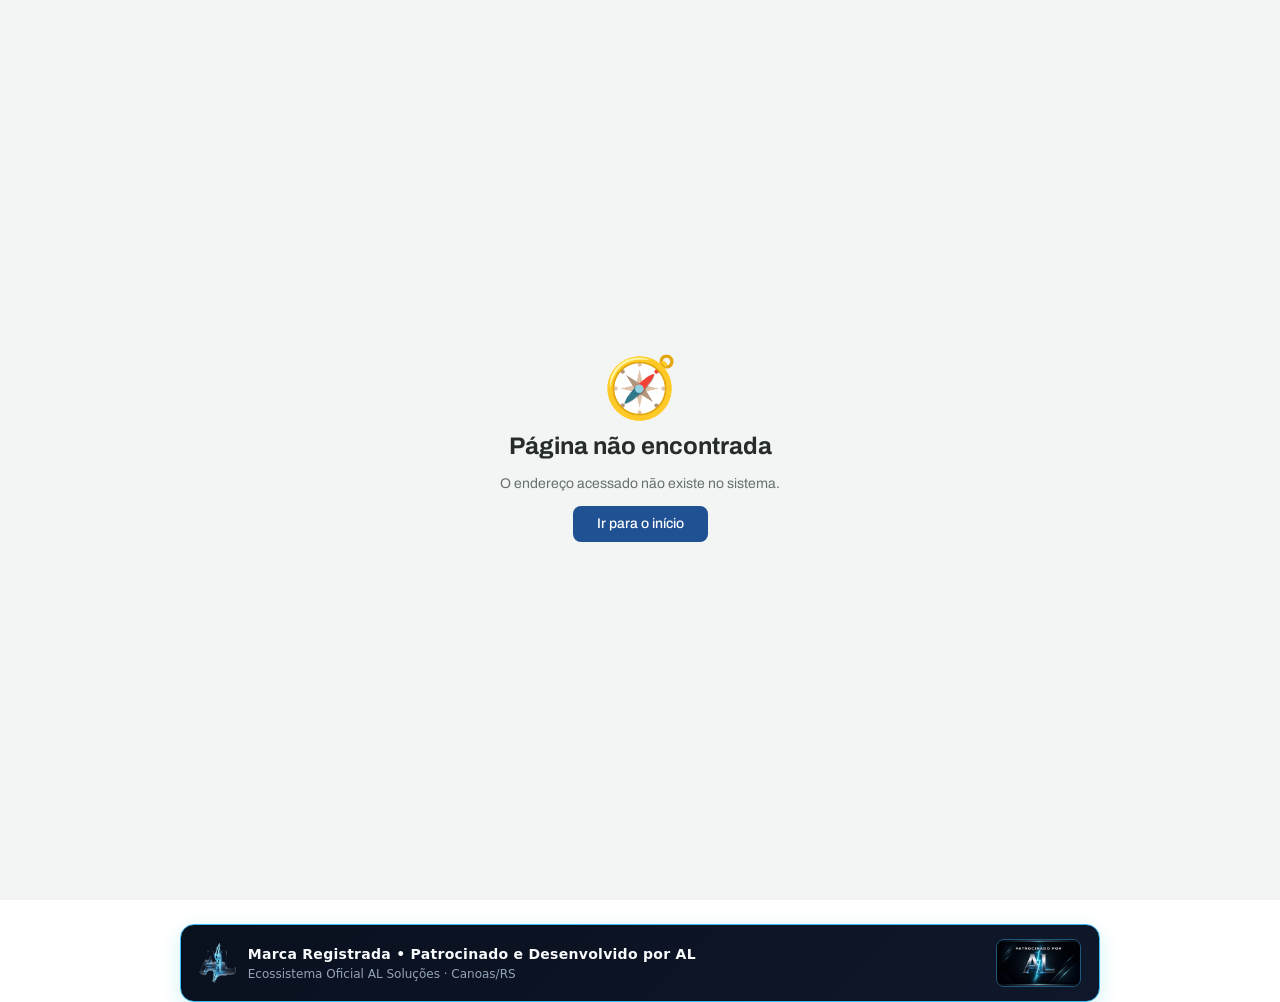
<file: index.html>
<!DOCTYPE html>
<html lang="pt-BR">
  <head>
    <meta charset="UTF-8" />
    <meta name="viewport" content="width=device-width, initial-scale=1.0, viewport-fit=cover" />
    <meta name="theme-color" content="#1A201E" />
    <meta name="description" content="Pré Infra — Sistema Integrado de Gestão com rastreabilidade LGPD e treinamento acessível em Libras." />
    <link rel="icon" href="./favicon.svg" type="image/svg+xml" />
    <link rel="apple-touch-icon" href="./apple-touch-icon.png" />
    <link rel="manifest" href="./manifest.json" />
    <link rel="preconnect" href="https://fonts.googleapis.com" />
    <link rel="preconnect" href="https://fonts.gstatic.com" crossorigin />
    <link href="https://fonts.googleapis.com/css2?family=Archivo:wdth,wght@62..125,400..800&display=swap" rel="stylesheet" />
    <title>Pré Infra — Sistema Integrado</title>
    <script type="module" crossorigin src="./assets/main-gnpwgveJ.js"></script>
    <link rel="modulepreload" crossorigin href="./assets/vendor-CjA6uO8Q.js">
    <link rel="modulepreload" crossorigin href="./assets/vendor-react-gizeiZTa.js">
    <link rel="modulepreload" crossorigin href="./assets/vendor-router-B2jHuUnp.js">
    <link rel="modulepreload" crossorigin href="./assets/vendor-supabase-CtKZrUab.js">
    <link rel="stylesheet" crossorigin href="./assets/main-LV-4n3fw.css">
  <link rel="manifest" href="./manifest.webmanifest"><script id="vite-plugin-pwa:register-sw" src="./registerSW.js"></script></head>
  <body>
    <script>
  try {
    sessionStorage.setItem("preinfra_demo", "1");
    sessionStorage.setItem("2fa_ok", "1");
    if (!localStorage.getItem("empresa_ativa")) localStorage.setItem("empresa_ativa", "1");
  } catch(e) {}
</script>
    <div id="root"></div>

    <!-- VLibras: widget oficial do governo para tradução em Libras -->
    <div vw="true" class="enabled">
      <div vw-access-button class="active"></div>
      <div vw-plugin-wrapper>
        <div class="vw-plugin-top-wrapper"></div>
      </div>
    </div>
    <script src="https://vlibras.gov.br/app/vlibras-plugin.js"></script>
    <script>
      window.addEventListener('load', function () {
        try {
          if (window.VLibras) new window.VLibras.Widget('https://vlibras.gov.br/app');
        } catch (e) { /* sem internet ou bloqueado: ignora */ }
      });
    </script>
  
<!-- AL_MARCA_REGISTRADA_R78 -->
<div style="max-width:920px;margin:24px auto 16px;padding:14px 18px;border-radius:14px;border:1px solid #38bdf8;background:linear-gradient(135deg,#09111f,#0f172a);display:flex;align-items:center;justify-content:space-between;flex-wrap:wrap;gap:14px;box-shadow:0 6px 20px rgba(6,182,212,0.18);">
  <div style="display:flex;align-items:center;gap:12px;">
    <img src="logo_AL_transparente.png" alt="AL Oficial" style="height:40px;width:auto;display:block;" loading="lazy" decoding="async">
    <div style="color:#f8fafc;font-family:system-ui,sans-serif;">
      <div style="font-weight:800;font-size:14px;letter-spacing:0.02em;">Marca Registrada • Patrocinado e Desenvolvido por AL</div>
      <div style="font-size:12px;color:#94a3b8;">Ecossistema Oficial AL Soluções · Canoas/RS</div>
    </div>
  </div>
  <img src="banner_patrocinado_AL.jpg" alt="Patrocinado por AL" style="height:48px;width:auto;border-radius:8px;border:1px solid rgba(56,189,248,0.4);" loading="lazy" decoding="async">
</div>

</body>
</html>
</file>
<file: assets/main-LV-4n3fw.css>
*,:before,:after{--tw-border-spacing-x: 0;--tw-border-spacing-y: 0;--tw-translate-x: 0;--tw-translate-y: 0;--tw-rotate: 0;--tw-skew-x: 0;--tw-skew-y: 0;--tw-scale-x: 1;--tw-scale-y: 1;--tw-pan-x: ;--tw-pan-y: ;--tw-pinch-zoom: ;--tw-scroll-snap-strictness: proximity;--tw-gradient-from-position: ;--tw-gradient-via-position: ;--tw-gradient-to-position: ;--tw-ordinal: ;--tw-slashed-zero: ;--tw-numeric-figure: ;--tw-numeric-spacing: ;--tw-numeric-fraction: ;--tw-ring-inset: ;--tw-ring-offset-width: 0px;--tw-ring-offset-color: #fff;--tw-ring-color: rgb(44 100 168 / .5);--tw-ring-offset-shadow: 0 0 #0000;--tw-ring-shadow: 0 0 #0000;--tw-shadow: 0 0 #0000;--tw-shadow-colored: 0 0 #0000;--tw-blur: ;--tw-brightness: ;--tw-contrast: ;--tw-grayscale: ;--tw-hue-rotate: ;--tw-invert: ;--tw-saturate: ;--tw-sepia: ;--tw-drop-shadow: ;--tw-backdrop-blur: ;--tw-backdrop-brightness: ;--tw-backdrop-contrast: ;--tw-backdrop-grayscale: ;--tw-backdrop-hue-rotate: ;--tw-backdrop-invert: ;--tw-backdrop-opacity: ;--tw-backdrop-saturate: ;--tw-backdrop-sepia: ;--tw-contain-size: ;--tw-contain-layout: ;--tw-contain-paint: ;--tw-contain-style: }::backdrop{--tw-border-spacing-x: 0;--tw-border-spacing-y: 0;--tw-translate-x: 0;--tw-translate-y: 0;--tw-rotate: 0;--tw-skew-x: 0;--tw-skew-y: 0;--tw-scale-x: 1;--tw-scale-y: 1;--tw-pan-x: ;--tw-pan-y: ;--tw-pinch-zoom: ;--tw-scroll-snap-strictness: proximity;--tw-gradient-from-position: ;--tw-gradient-via-position: ;--tw-gradient-to-position: ;--tw-ordinal: ;--tw-slashed-zero: ;--tw-numeric-figure: ;--tw-numeric-spacing: ;--tw-numeric-fraction: ;--tw-ring-inset: ;--tw-ring-offset-width: 0px;--tw-ring-offset-color: #fff;--tw-ring-color: rgb(44 100 168 / .5);--tw-ring-offset-shadow: 0 0 #0000;--tw-ring-shadow: 0 0 #0000;--tw-shadow: 0 0 #0000;--tw-shadow-colored: 0 0 #0000;--tw-blur: ;--tw-brightness: ;--tw-contrast: ;--tw-grayscale: ;--tw-hue-rotate: ;--tw-invert: ;--tw-saturate: ;--tw-sepia: ;--tw-drop-shadow: ;--tw-backdrop-blur: ;--tw-backdrop-brightness: ;--tw-backdrop-contrast: ;--tw-backdrop-grayscale: ;--tw-backdrop-hue-rotate: ;--tw-backdrop-invert: ;--tw-backdrop-opacity: ;--tw-backdrop-saturate: ;--tw-backdrop-sepia: ;--tw-contain-size: ;--tw-contain-layout: ;--tw-contain-paint: ;--tw-contain-style: }*,:before,:after{box-sizing:border-box;border-width:0;border-style:solid;border-color:#e5e7eb}:before,:after{--tw-content: ""}html,:host{line-height:1.5;-webkit-text-size-adjust:100%;-moz-tab-size:4;-o-tab-size:4;tab-size:4;font-family:Archivo,system-ui,-apple-system,Segoe UI,sans-serif;font-feature-settings:normal;font-variation-settings:normal;-webkit-tap-highlight-color:transparent}body{margin:0;line-height:inherit}hr{height:0;color:inherit;border-top-width:1px}abbr:where([title]){-webkit-text-decoration:underline dotted;text-decoration:underline dotted}h1,h2,h3,h4,h5,h6{font-size:inherit;font-weight:inherit}a{color:inherit;text-decoration:inherit}b,strong{font-weight:bolder}code,kbd,samp,pre{font-family:ui-monospace,SFMono-Regular,Menlo,Monaco,Consolas,Liberation Mono,Courier New,monospace;font-feature-settings:normal;font-variation-settings:normal;font-size:1em}small{font-size:80%}sub,sup{font-size:75%;line-height:0;position:relative;vertical-align:baseline}sub{bottom:-.25em}sup{top:-.5em}table{text-indent:0;border-color:inherit;border-collapse:collapse}button,input,optgroup,select,textarea{font-family:inherit;font-feature-settings:inherit;font-variation-settings:inherit;font-size:100%;font-weight:inherit;line-height:inherit;letter-spacing:inherit;color:inherit;margin:0;padding:0}button,select{text-transform:none}button,input:where([type=button]),input:where([type=reset]),input:where([type=submit]){-webkit-appearance:button;background-color:transparent;background-image:none}:-moz-focusring{outline:auto}:-moz-ui-invalid{box-shadow:none}progress{vertical-align:baseline}::-webkit-inner-spin-button,::-webkit-outer-spin-button{height:auto}[type=search]{-webkit-appearance:textfield;outline-offset:-2px}::-webkit-search-decoration{-webkit-appearance:none}::-webkit-file-upload-button{-webkit-appearance:button;font:inherit}summary{display:list-item}blockquote,dl,dd,h1,h2,h3,h4,h5,h6,hr,figure,p,pre{margin:0}fieldset{margin:0;padding:0}legend{padding:0}ol,ul,menu{list-style:none;margin:0;padding:0}dialog{padding:0}textarea{resize:vertical}input::-moz-placeholder,textarea::-moz-placeholder{opacity:1;color:#9ca3af}input::placeholder,textarea::placeholder{opacity:1;color:#9ca3af}button,[role=button]{cursor:pointer}:disabled{cursor:default}img,svg,video,canvas,audio,iframe,embed,object{display:block;vertical-align:middle}img,video{max-width:100%;height:auto}[hidden]:where(:not([hidden=until-found])){display:none}.pointer-events-none{pointer-events:none}.collapse{visibility:collapse}.fixed{position:fixed}.absolute{position:absolute}.relative{position:relative}.sticky{position:sticky}.inset-0{top:0;right:0;bottom:0;left:0}.inset-y-0{top:0;bottom:0}.-bottom-1{bottom:-.25rem}.-left-\[33px\]{left:-33px}.-left-\[7px\]{left:-7px}.-left-\[9px\]{left:-9px}.-right-0\.5{right:-.125rem}.-right-1{right:-.25rem}.-top-0\.5{top:-.125rem}.-top-1{top:-.25rem}.bottom-2{bottom:.5rem}.bottom-24{bottom:6rem}.bottom-4{bottom:1rem}.bottom-6{bottom:1.5rem}.left-0{left:0}.left-4{left:1rem}.right-0{right:0}.right-2{right:.5rem}.right-3{right:.75rem}.right-4{right:1rem}.right-6{right:1.5rem}.top-0{top:0}.top-1{top:.25rem}.top-1\/2{top:50%}.top-10{top:2.5rem}.z-10{z-index:10}.z-20{z-index:20}.z-30{z-index:30}.z-40{z-index:40}.z-50{z-index:50}.mx-1{margin-left:.25rem;margin-right:.25rem}.mx-auto{margin-left:auto;margin-right:auto}.my-3{margin-top:.75rem;margin-bottom:.75rem}.my-4{margin-top:1rem;margin-bottom:1rem}.-mb-px{margin-bottom:-1px}.mb-0\.5{margin-bottom:.125rem}.mb-1{margin-bottom:.25rem}.mb-1\.5{margin-bottom:.375rem}.mb-2{margin-bottom:.5rem}.mb-3{margin-bottom:.75rem}.mb-4{margin-bottom:1rem}.mb-5{margin-bottom:1.25rem}.mb-6{margin-bottom:1.5rem}.ml-1{margin-left:.25rem}.ml-1\.5{margin-left:.375rem}.ml-2{margin-left:.5rem}.ml-3{margin-left:.75rem}.ml-5{margin-left:1.25rem}.ml-6{margin-left:1.5rem}.ml-auto{margin-left:auto}.mr-1{margin-right:.25rem}.mr-2{margin-right:.5rem}.mr-auto{margin-right:auto}.mt-0\.5{margin-top:.125rem}.mt-1{margin-top:.25rem}.mt-1\.5{margin-top:.375rem}.mt-2{margin-top:.5rem}.mt-2\.5{margin-top:.625rem}.mt-3{margin-top:.75rem}.mt-4{margin-top:1rem}.mt-5{margin-top:1.25rem}.mt-6{margin-top:1.5rem}.mt-auto{margin-top:auto}.line-clamp-2{overflow:hidden;display:-webkit-box;-webkit-box-orient:vertical;-webkit-line-clamp:2}.block{display:block}.inline-block{display:inline-block}.flex{display:flex}.inline-flex{display:inline-flex}.table{display:table}.grid{display:grid}.hidden{display:none}.aspect-square{aspect-ratio:1 / 1}.aspect-video{aspect-ratio:16 / 9}.h-1{height:.25rem}.h-1\.5{height:.375rem}.h-10{height:2.5rem}.h-11{height:2.75rem}.h-12{height:3rem}.h-14{height:3.5rem}.h-16{height:4rem}.h-2{height:.5rem}.h-2\.5{height:.625rem}.h-20{height:5rem}.h-28{height:7rem}.h-3{height:.75rem}.h-3\.5{height:.875rem}.h-32{height:8rem}.h-4{height:1rem}.h-40{height:10rem}.h-5{height:1.25rem}.h-6{height:1.5rem}.h-60{height:15rem}.h-64{height:16rem}.h-7{height:1.75rem}.h-8{height:2rem}.h-9{height:2.25rem}.h-\[18px\]{height:18px}.h-\[2px\]{height:2px}.h-\[calc\(100vh-9rem\)\]{height:calc(100vh - 9rem)}.h-full{height:100%}.h-screen{height:100vh}.max-h-40{max-height:10rem}.max-h-60{max-height:15rem}.max-h-80{max-height:20rem}.max-h-96{max-height:24rem}.max-h-\[65vh\]{max-height:65vh}.max-h-\[70vh\]{max-height:70vh}.max-h-\[90vh\]{max-height:90vh}.min-h-\[60px\]{min-height:60px}.min-h-\[80px\]{min-height:80px}.min-h-screen{min-height:100vh}.w-10{width:2.5rem}.w-11{width:2.75rem}.w-12{width:3rem}.w-14{width:3.5rem}.w-16{width:4rem}.w-2{width:.5rem}.w-2\.5{width:.625rem}.w-20{width:5rem}.w-24{width:6rem}.w-28{width:7rem}.w-3{width:.75rem}.w-32{width:8rem}.w-4{width:1rem}.w-40{width:10rem}.w-5{width:1.25rem}.w-56{width:14rem}.w-6{width:1.5rem}.w-64{width:16rem}.w-7{width:1.75rem}.w-72{width:18rem}.w-8{width:2rem}.w-80{width:20rem}.w-9{width:2.25rem}.w-\[18px\]{width:18px}.w-\[240px\]{width:240px}.w-\[260px\]{width:260px}.w-\[270px\]{width:270px}.w-\[38\%\]{width:38%}.w-\[3px\]{width:3px}.w-\[85\%\]{width:85%}.w-full{width:100%}.min-w-0{min-width:0px}.min-w-\[110px\]{min-width:110px}.min-w-\[150px\]{min-width:150px}.min-w-\[160px\]{min-width:160px}.min-w-\[18px\]{min-width:18px}.min-w-\[200px\]{min-width:200px}.min-w-\[220px\]{min-width:220px}.min-w-\[240px\]{min-width:240px}.min-w-\[260px\]{min-width:260px}.min-w-\[270px\]{min-width:270px}.min-w-\[640px\]{min-width:640px}.min-w-\[720px\]{min-width:720px}.min-w-\[760px\]{min-width:760px}.min-w-\[90px\]{min-width:90px}.max-w-2xl{max-width:42rem}.max-w-3xl{max-width:48rem}.max-w-4xl{max-width:56rem}.max-w-5xl{max-width:64rem}.max-w-7xl{max-width:80rem}.max-w-\[1440px\]{max-width:1440px}.max-w-\[220px\]{max-width:220px}.max-w-\[240px\]{max-width:240px}.max-w-\[280px\]{max-width:280px}.max-w-\[300px\]{max-width:300px}.max-w-\[320px\]{max-width:320px}.max-w-\[75\%\]{max-width:75%}.max-w-\[85\%\]{max-width:85%}.max-w-lg{max-width:32rem}.max-w-md{max-width:28rem}.max-w-xl{max-width:36rem}.flex-1{flex:1 1 0%}.shrink-0{flex-shrink:0}.border-collapse{border-collapse:collapse}.-translate-x-full{--tw-translate-x: -100%;transform:translate(var(--tw-translate-x),var(--tw-translate-y)) rotate(var(--tw-rotate)) skew(var(--tw-skew-x)) skewY(var(--tw-skew-y)) scaleX(var(--tw-scale-x)) scaleY(var(--tw-scale-y))}.-translate-y-1\/2{--tw-translate-y: -50%;transform:translate(var(--tw-translate-x),var(--tw-translate-y)) rotate(var(--tw-rotate)) skew(var(--tw-skew-x)) skewY(var(--tw-skew-y)) scaleX(var(--tw-scale-x)) scaleY(var(--tw-scale-y))}.translate-x-0{--tw-translate-x: 0px;transform:translate(var(--tw-translate-x),var(--tw-translate-y)) rotate(var(--tw-rotate)) skew(var(--tw-skew-x)) skewY(var(--tw-skew-y)) scaleX(var(--tw-scale-x)) scaleY(var(--tw-scale-y))}.transform{transform:translate(var(--tw-translate-x),var(--tw-translate-y)) rotate(var(--tw-rotate)) skew(var(--tw-skew-x)) skewY(var(--tw-skew-y)) scaleX(var(--tw-scale-x)) scaleY(var(--tw-scale-y))}@keyframes fade-in{0%{opacity:0}to{opacity:1}}.animate-fade-in{animation:fade-in .15s ease-out}@keyframes ping{75%,to{transform:scale(2);opacity:0}}.animate-ping{animation:ping 1s cubic-bezier(0,0,.2,1) infinite}@keyframes pulse{50%{opacity:.5}}.animate-pulse{animation:pulse 2s cubic-bezier(.4,0,.6,1) infinite}@keyframes pulse-ring{0%{box-shadow:0 0 #c21f328c}70%{box-shadow:0 0 0 8px #c21f3200}to{box-shadow:0 0 #c21f3200}}.animate-pulse-ring{animation:pulse-ring 2s infinite}@keyframes spin{to{transform:rotate(360deg)}}.animate-spin{animation:spin 1s linear infinite}.cursor-crosshair{cursor:crosshair}.cursor-grab{cursor:grab}.cursor-pointer{cursor:pointer}.touch-none{touch-action:none}.select-all{-webkit-user-select:all;-moz-user-select:all;user-select:all}.scroll-mt-20{scroll-margin-top:5rem}.list-inside{list-style-position:inside}.list-disc{list-style-type:disc}.grid-cols-1{grid-template-columns:repeat(1,minmax(0,1fr))}.grid-cols-2{grid-template-columns:repeat(2,minmax(0,1fr))}.grid-cols-3{grid-template-columns:repeat(3,minmax(0,1fr))}.flex-row-reverse{flex-direction:row-reverse}.flex-col{flex-direction:column}.flex-wrap{flex-wrap:wrap}.items-start{align-items:flex-start}.items-end{align-items:flex-end}.items-center{align-items:center}.items-baseline{align-items:baseline}.items-stretch{align-items:stretch}.justify-end{justify-content:flex-end}.justify-center{justify-content:center}.justify-between{justify-content:space-between}.gap-0\.5{gap:.125rem}.gap-1{gap:.25rem}.gap-1\.5{gap:.375rem}.gap-2{gap:.5rem}.gap-3{gap:.75rem}.gap-4{gap:1rem}.gap-5{gap:1.25rem}.gap-6{gap:1.5rem}.gap-8{gap:2rem}.gap-x-3{-moz-column-gap:.75rem;column-gap:.75rem}.gap-x-4{-moz-column-gap:1rem;column-gap:1rem}.gap-y-0\.5{row-gap:.125rem}.gap-y-1{row-gap:.25rem}.space-x-1>:not([hidden])~:not([hidden]){--tw-space-x-reverse: 0;margin-right:calc(.25rem * var(--tw-space-x-reverse));margin-left:calc(.25rem * calc(1 - var(--tw-space-x-reverse)))}.space-y-0\.5>:not([hidden])~:not([hidden]){--tw-space-y-reverse: 0;margin-top:calc(.125rem * calc(1 - var(--tw-space-y-reverse)));margin-bottom:calc(.125rem * var(--tw-space-y-reverse))}.space-y-1>:not([hidden])~:not([hidden]){--tw-space-y-reverse: 0;margin-top:calc(.25rem * calc(1 - var(--tw-space-y-reverse)));margin-bottom:calc(.25rem * var(--tw-space-y-reverse))}.space-y-1\.5>:not([hidden])~:not([hidden]){--tw-space-y-reverse: 0;margin-top:calc(.375rem * calc(1 - var(--tw-space-y-reverse)));margin-bottom:calc(.375rem * var(--tw-space-y-reverse))}.space-y-2>:not([hidden])~:not([hidden]){--tw-space-y-reverse: 0;margin-top:calc(.5rem * calc(1 - var(--tw-space-y-reverse)));margin-bottom:calc(.5rem * var(--tw-space-y-reverse))}.space-y-2\.5>:not([hidden])~:not([hidden]){--tw-space-y-reverse: 0;margin-top:calc(.625rem * calc(1 - var(--tw-space-y-reverse)));margin-bottom:calc(.625rem * var(--tw-space-y-reverse))}.space-y-3>:not([hidden])~:not([hidden]){--tw-space-y-reverse: 0;margin-top:calc(.75rem * calc(1 - var(--tw-space-y-reverse)));margin-bottom:calc(.75rem * var(--tw-space-y-reverse))}.space-y-4>:not([hidden])~:not([hidden]){--tw-space-y-reverse: 0;margin-top:calc(1rem * calc(1 - var(--tw-space-y-reverse)));margin-bottom:calc(1rem * var(--tw-space-y-reverse))}.space-y-5>:not([hidden])~:not([hidden]){--tw-space-y-reverse: 0;margin-top:calc(1.25rem * calc(1 - var(--tw-space-y-reverse)));margin-bottom:calc(1.25rem * var(--tw-space-y-reverse))}.space-y-6>:not([hidden])~:not([hidden]){--tw-space-y-reverse: 0;margin-top:calc(1.5rem * calc(1 - var(--tw-space-y-reverse)));margin-bottom:calc(1.5rem * var(--tw-space-y-reverse))}.space-y-8>:not([hidden])~:not([hidden]){--tw-space-y-reverse: 0;margin-top:calc(2rem * calc(1 - var(--tw-space-y-reverse)));margin-bottom:calc(2rem * var(--tw-space-y-reverse))}.divide-x>:not([hidden])~:not([hidden]){--tw-divide-x-reverse: 0;border-right-width:calc(1px * var(--tw-divide-x-reverse));border-left-width:calc(1px * calc(1 - var(--tw-divide-x-reverse)))}.divide-y>:not([hidden])~:not([hidden]){--tw-divide-y-reverse: 0;border-top-width:calc(1px * calc(1 - var(--tw-divide-y-reverse)));border-bottom-width:calc(1px * var(--tw-divide-y-reverse))}.divide-slate-100>:not([hidden])~:not([hidden]){--tw-divide-opacity: 1;border-color:rgb(232 236 234 / var(--tw-divide-opacity, 1))}.divide-slate-200>:not([hidden])~:not([hidden]){--tw-divide-opacity: 1;border-color:rgb(213 219 216 / var(--tw-divide-opacity, 1))}.divide-slate-800\/60>:not([hidden])~:not([hidden]){border-color:#252c2a99}.self-start{align-self:flex-start}.self-end{align-self:flex-end}.self-center{align-self:center}.overflow-auto{overflow:auto}.overflow-hidden{overflow:hidden}.overflow-x-auto{overflow-x:auto}.overflow-y-auto{overflow-y:auto}.truncate{overflow:hidden;text-overflow:ellipsis;white-space:nowrap}.whitespace-nowrap{white-space:nowrap}.whitespace-pre-line{white-space:pre-line}.whitespace-pre-wrap{white-space:pre-wrap}.break-words{overflow-wrap:break-word}.break-all{word-break:break-all}.rounded{border-radius:.25rem}.rounded-2xl{border-radius:1rem}.rounded-full{border-radius:9999px}.rounded-lg{border-radius:.5rem}.rounded-md{border-radius:.375rem}.rounded-sm{border-radius:.125rem}.rounded-xl{border-radius:.75rem}.rounded-b-sm{border-bottom-right-radius:.125rem;border-bottom-left-radius:.125rem}.rounded-b-xl{border-bottom-right-radius:.75rem;border-bottom-left-radius:.75rem}.rounded-l-sm{border-top-left-radius:.125rem;border-bottom-left-radius:.125rem}.rounded-r{border-top-right-radius:.25rem;border-bottom-right-radius:.25rem}.rounded-r-lg{border-top-right-radius:.5rem;border-bottom-right-radius:.5rem}.rounded-r-sm{border-top-right-radius:.125rem;border-bottom-right-radius:.125rem}.rounded-t{border-top-left-radius:.25rem;border-top-right-radius:.25rem}.rounded-t-lg{border-top-left-radius:.5rem;border-top-right-radius:.5rem}.rounded-t-sm{border-top-left-radius:.125rem;border-top-right-radius:.125rem}.rounded-t-xl{border-top-left-radius:.75rem;border-top-right-radius:.75rem}.rounded-bl-sm{border-bottom-left-radius:.125rem}.rounded-br-sm{border-bottom-right-radius:.125rem}.border{border-width:1px}.border-2{border-width:2px}.border-4{border-width:4px}.border-y{border-top-width:1px;border-bottom-width:1px}.border-b{border-bottom-width:1px}.border-b-2{border-bottom-width:2px}.border-b-\[3px\]{border-bottom-width:3px}.border-l-2{border-left-width:2px}.border-l-4{border-left-width:4px}.border-r{border-right-width:1px}.border-r-2{border-right-width:2px}.border-t{border-top-width:1px}.border-dashed{border-style:dashed}.border-amber-200{--tw-border-opacity: 1;border-color:rgb(253 230 138 / var(--tw-border-opacity, 1))}.border-amber-300{--tw-border-opacity: 1;border-color:rgb(252 211 77 / var(--tw-border-opacity, 1))}.border-amber-400{--tw-border-opacity: 1;border-color:rgb(251 191 36 / var(--tw-border-opacity, 1))}.border-amber-500{--tw-border-opacity: 1;border-color:rgb(245 158 11 / var(--tw-border-opacity, 1))}.border-amber-500\/20{border-color:#f59e0b33}.border-amber-500\/30{border-color:#f59e0b4d}.border-amber-500\/40{border-color:#f59e0b66}.border-amber-500\/50{border-color:#f59e0b80}.border-amber-600\/60{border-color:#d9770699}.border-blue-200{--tw-border-opacity: 1;border-color:rgb(174 200 232 / var(--tw-border-opacity, 1))}.border-blue-300{--tw-border-opacity: 1;border-color:rgb(127 166 214 / var(--tw-border-opacity, 1))}.border-blue-400{--tw-border-opacity: 1;border-color:rgb(77 128 192 / var(--tw-border-opacity, 1))}.border-blue-500{--tw-border-opacity: 1;border-color:rgb(44 100 168 / var(--tw-border-opacity, 1))}.border-blue-500\/20{border-color:#2c64a833}.border-blue-500\/30{border-color:#2c64a84d}.border-blue-600{--tw-border-opacity: 1;border-color:rgb(31 81 147 / var(--tw-border-opacity, 1))}.border-blue-800\/60{border-color:#16365f99}.border-emerald-200{--tw-border-opacity: 1;border-color:rgb(167 243 208 / var(--tw-border-opacity, 1))}.border-emerald-300{--tw-border-opacity: 1;border-color:rgb(110 231 183 / var(--tw-border-opacity, 1))}.border-emerald-400\/30{border-color:#34d3994d}.border-emerald-400\/40{border-color:#34d39966}.border-emerald-500{--tw-border-opacity: 1;border-color:rgb(16 185 129 / var(--tw-border-opacity, 1))}.border-emerald-500\/20{border-color:#10b98133}.border-emerald-500\/30{border-color:#10b9814d}.border-emerald-500\/40{border-color:#10b98166}.border-emerald-500\/50{border-color:#10b98180}.border-emerald-600\/40{border-color:#05966966}.border-emerald-800\/40{border-color:#065f4666}.border-green-200{--tw-border-opacity: 1;border-color:rgb(187 247 208 / var(--tw-border-opacity, 1))}.border-green-300{--tw-border-opacity: 1;border-color:rgb(134 239 172 / var(--tw-border-opacity, 1))}.border-indigo-100{--tw-border-opacity: 1;border-color:rgb(224 231 255 / var(--tw-border-opacity, 1))}.border-indigo-200{--tw-border-opacity: 1;border-color:rgb(199 210 254 / var(--tw-border-opacity, 1))}.border-indigo-300{--tw-border-opacity: 1;border-color:rgb(165 180 252 / var(--tw-border-opacity, 1))}.border-indigo-400\/40{border-color:#818cf866}.border-indigo-500{--tw-border-opacity: 1;border-color:rgb(99 102 241 / var(--tw-border-opacity, 1))}.border-indigo-700\/50{border-color:#4338ca80}.border-orange-300{--tw-border-opacity: 1;border-color:rgb(253 186 116 / var(--tw-border-opacity, 1))}.border-orange-500{--tw-border-opacity: 1;border-color:rgb(249 115 22 / var(--tw-border-opacity, 1))}.border-perigo\/40{border-color:#c21f3266}.border-perigo\/50{border-color:#c21f3280}.border-pink-300{--tw-border-opacity: 1;border-color:rgb(249 168 212 / var(--tw-border-opacity, 1))}.border-purple-100{--tw-border-opacity: 1;border-color:rgb(243 232 255 / var(--tw-border-opacity, 1))}.border-purple-200{--tw-border-opacity: 1;border-color:rgb(233 213 255 / var(--tw-border-opacity, 1))}.border-purple-300{--tw-border-opacity: 1;border-color:rgb(216 180 254 / var(--tw-border-opacity, 1))}.border-purple-500\/30{border-color:#a855f74d}.border-red-200{--tw-border-opacity: 1;border-color:rgb(254 202 202 / var(--tw-border-opacity, 1))}.border-red-300{--tw-border-opacity: 1;border-color:rgb(252 165 165 / var(--tw-border-opacity, 1))}.border-red-400{--tw-border-opacity: 1;border-color:rgb(248 113 113 / var(--tw-border-opacity, 1))}.border-red-500{--tw-border-opacity: 1;border-color:rgb(239 68 68 / var(--tw-border-opacity, 1))}.border-red-500\/30{border-color:#ef44444d}.border-red-500\/40{border-color:#ef444466}.border-red-500\/50{border-color:#ef444480}.border-red-600{--tw-border-opacity: 1;border-color:rgb(220 38 38 / var(--tw-border-opacity, 1))}.border-red-800\/50{border-color:#991b1b80}.border-red-900\/40{border-color:#7f1d1d66}.border-seguro{--tw-border-opacity: 1;border-color:rgb(47 122 78 / var(--tw-border-opacity, 1))}.border-seguro\/30{border-color:#2f7a4e4d}.border-seguro\/40{border-color:#2f7a4e66}.border-sinal{--tw-border-opacity: 1;border-color:rgb(232 176 0 / var(--tw-border-opacity, 1))}.border-sinal\/40{border-color:#e8b00066}.border-sinal\/50{border-color:#e8b00080}.border-sinal\/60{border-color:#e8b00099}.border-sky-300{--tw-border-opacity: 1;border-color:rgb(125 211 252 / var(--tw-border-opacity, 1))}.border-slate-100{--tw-border-opacity: 1;border-color:rgb(232 236 234 / var(--tw-border-opacity, 1))}.border-slate-200{--tw-border-opacity: 1;border-color:rgb(213 219 216 / var(--tw-border-opacity, 1))}.border-slate-300{--tw-border-opacity: 1;border-color:rgb(183 192 188 / var(--tw-border-opacity, 1))}.border-slate-400{--tw-border-opacity: 1;border-color:rgb(142 152 148 / var(--tw-border-opacity, 1))}.border-slate-600{--tw-border-opacity: 1;border-color:rgb(77 87 84 / var(--tw-border-opacity, 1))}.border-slate-600\/30{border-color:#4d57544d}.border-slate-700{--tw-border-opacity: 1;border-color:rgb(56 65 62 / var(--tw-border-opacity, 1))}.border-slate-700\/60{border-color:#38413e99}.border-slate-700\/80{border-color:#38413ecc}.border-slate-800{--tw-border-opacity: 1;border-color:rgb(37 44 42 / var(--tw-border-opacity, 1))}.border-slate-800\/80{border-color:#252c2acc}.border-slate-900{--tw-border-opacity: 1;border-color:rgb(24 29 28 / var(--tw-border-opacity, 1))}.border-teal-300{--tw-border-opacity: 1;border-color:rgb(94 234 212 / var(--tw-border-opacity, 1))}.border-transparent{border-color:transparent}.border-white{--tw-border-opacity: 1;border-color:rgb(255 255 255 / var(--tw-border-opacity, 1))}.border-white\/10{border-color:#ffffff1a}.border-white\/25{border-color:#ffffff40}.border-l-amber-500{--tw-border-opacity: 1;border-left-color:rgb(245 158 11 / var(--tw-border-opacity, 1))}.border-l-blue-500{--tw-border-opacity: 1;border-left-color:rgb(44 100 168 / var(--tw-border-opacity, 1))}.border-l-cyan-500{--tw-border-opacity: 1;border-left-color:rgb(6 182 212 / var(--tw-border-opacity, 1))}.border-l-green-500{--tw-border-opacity: 1;border-left-color:rgb(34 197 94 / var(--tw-border-opacity, 1))}.border-l-purple-400{--tw-border-opacity: 1;border-left-color:rgb(192 132 252 / var(--tw-border-opacity, 1))}.border-l-red-500{--tw-border-opacity: 1;border-left-color:rgb(239 68 68 / var(--tw-border-opacity, 1))}.border-l-red-600{--tw-border-opacity: 1;border-left-color:rgb(220 38 38 / var(--tw-border-opacity, 1))}.border-l-slate-300{--tw-border-opacity: 1;border-left-color:rgb(183 192 188 / var(--tw-border-opacity, 1))}.border-l-slate-400{--tw-border-opacity: 1;border-left-color:rgb(142 152 148 / var(--tw-border-opacity, 1))}.border-l-yellow-500{--tw-border-opacity: 1;border-left-color:rgb(234 179 8 / var(--tw-border-opacity, 1))}.border-t-transparent{border-top-color:transparent}.bg-amber-100{--tw-bg-opacity: 1;background-color:rgb(254 243 199 / var(--tw-bg-opacity, 1))}.bg-amber-100\/60{background-color:#fef3c799}.bg-amber-200\/80{background-color:#fde68acc}.bg-amber-400{--tw-bg-opacity: 1;background-color:rgb(251 191 36 / var(--tw-bg-opacity, 1))}.bg-amber-50{--tw-bg-opacity: 1;background-color:rgb(255 251 235 / var(--tw-bg-opacity, 1))}.bg-amber-50\/40{background-color:#fffbeb66}.bg-amber-50\/70{background-color:#fffbebb3}.bg-amber-50\/80{background-color:#fffbebcc}.bg-amber-500{--tw-bg-opacity: 1;background-color:rgb(245 158 11 / var(--tw-bg-opacity, 1))}.bg-amber-500\/10{background-color:#f59e0b1a}.bg-amber-600{--tw-bg-opacity: 1;background-color:rgb(217 119 6 / var(--tw-bg-opacity, 1))}.bg-amber-600\/30{background-color:#d977064d}.bg-amber-950\/20{background-color:#451a0333}.bg-amber-950\/40{background-color:#451a0366}.bg-black{--tw-bg-opacity: 1;background-color:rgb(0 0 0 / var(--tw-bg-opacity, 1))}.bg-black\/50{background-color:#00000080}.bg-black\/60{background-color:#0009}.bg-black\/75{background-color:#000000bf}.bg-black\/85{background-color:#000000d9}.bg-blue-100{--tw-bg-opacity: 1;background-color:rgb(214 228 244 / var(--tw-bg-opacity, 1))}.bg-blue-400{--tw-bg-opacity: 1;background-color:rgb(77 128 192 / var(--tw-bg-opacity, 1))}.bg-blue-50{--tw-bg-opacity: 1;background-color:rgb(237 243 250 / var(--tw-bg-opacity, 1))}.bg-blue-50\/30{background-color:#edf3fa4d}.bg-blue-50\/40{background-color:#edf3fa66}.bg-blue-50\/50{background-color:#edf3fa80}.bg-blue-50\/60{background-color:#edf3fa99}.bg-blue-500{--tw-bg-opacity: 1;background-color:rgb(44 100 168 / var(--tw-bg-opacity, 1))}.bg-blue-500\/10{background-color:#2c64a81a}.bg-blue-500\/20{background-color:#2c64a833}.bg-blue-600{--tw-bg-opacity: 1;background-color:rgb(31 81 147 / var(--tw-bg-opacity, 1))}.bg-blue-600\/20{background-color:#1f519333}.bg-blue-600\/80{background-color:#1f5193cc}.bg-blue-600\/90{background-color:#1f5193e6}.bg-blue-950\/40{background-color:#17255466}.bg-cyan-100{--tw-bg-opacity: 1;background-color:rgb(207 250 254 / var(--tw-bg-opacity, 1))}.bg-cyan-600{--tw-bg-opacity: 1;background-color:rgb(8 145 178 / var(--tw-bg-opacity, 1))}.bg-emerald-100{--tw-bg-opacity: 1;background-color:rgb(209 250 229 / var(--tw-bg-opacity, 1))}.bg-emerald-100\/50{background-color:#d1fae580}.bg-emerald-100\/60{background-color:#d1fae599}.bg-emerald-400{--tw-bg-opacity: 1;background-color:rgb(52 211 153 / var(--tw-bg-opacity, 1))}.bg-emerald-50{--tw-bg-opacity: 1;background-color:rgb(236 253 245 / var(--tw-bg-opacity, 1))}.bg-emerald-500{--tw-bg-opacity: 1;background-color:rgb(16 185 129 / var(--tw-bg-opacity, 1))}.bg-emerald-500\/10{background-color:#10b9811a}.bg-emerald-500\/20{background-color:#10b98133}.bg-emerald-600{--tw-bg-opacity: 1;background-color:rgb(5 150 105 / var(--tw-bg-opacity, 1))}.bg-emerald-600\/90{background-color:#059669e6}.bg-emerald-950{--tw-bg-opacity: 1;background-color:rgb(2 44 34 / var(--tw-bg-opacity, 1))}.bg-emerald-950\/30{background-color:#022c224d}.bg-emerald-950\/40{background-color:#022c2266}.bg-emerald-950\/80{background-color:#022c22cc}.bg-grafite{--tw-bg-opacity: 1;background-color:rgb(26 32 30 / var(--tw-bg-opacity, 1))}.bg-gray-200{--tw-bg-opacity: 1;background-color:rgb(229 231 235 / var(--tw-bg-opacity, 1))}.bg-gray-400{--tw-bg-opacity: 1;background-color:rgb(156 163 175 / var(--tw-bg-opacity, 1))}.bg-green-100{--tw-bg-opacity: 1;background-color:rgb(220 252 231 / var(--tw-bg-opacity, 1))}.bg-green-50{--tw-bg-opacity: 1;background-color:rgb(240 253 244 / var(--tw-bg-opacity, 1))}.bg-green-500{--tw-bg-opacity: 1;background-color:rgb(34 197 94 / var(--tw-bg-opacity, 1))}.bg-green-600{--tw-bg-opacity: 1;background-color:rgb(22 163 74 / var(--tw-bg-opacity, 1))}.bg-indigo-100{--tw-bg-opacity: 1;background-color:rgb(224 231 255 / var(--tw-bg-opacity, 1))}.bg-indigo-100\/60{background-color:#e0e7ff99}.bg-indigo-50{--tw-bg-opacity: 1;background-color:rgb(238 242 255 / var(--tw-bg-opacity, 1))}.bg-indigo-50\/40{background-color:#eef2ff66}.bg-indigo-500\/30{background-color:#6366f14d}.bg-indigo-600{--tw-bg-opacity: 1;background-color:rgb(79 70 229 / var(--tw-bg-opacity, 1))}.bg-indigo-700{--tw-bg-opacity: 1;background-color:rgb(67 56 202 / var(--tw-bg-opacity, 1))}.bg-orange-100{--tw-bg-opacity: 1;background-color:rgb(255 237 213 / var(--tw-bg-opacity, 1))}.bg-orange-50{--tw-bg-opacity: 1;background-color:rgb(255 247 237 / var(--tw-bg-opacity, 1))}.bg-orange-500{--tw-bg-opacity: 1;background-color:rgb(249 115 22 / var(--tw-bg-opacity, 1))}.bg-perigo{--tw-bg-opacity: 1;background-color:rgb(194 31 50 / var(--tw-bg-opacity, 1))}.bg-perigo-claro{--tw-bg-opacity: 1;background-color:rgb(251 227 230 / var(--tw-bg-opacity, 1))}.bg-perigo\/85{background-color:#c21f32d9}.bg-pink-50{--tw-bg-opacity: 1;background-color:rgb(253 242 248 / var(--tw-bg-opacity, 1))}.bg-pink-500{--tw-bg-opacity: 1;background-color:rgb(236 72 153 / var(--tw-bg-opacity, 1))}.bg-purple-100{--tw-bg-opacity: 1;background-color:rgb(243 232 255 / var(--tw-bg-opacity, 1))}.bg-purple-100\/60{background-color:#f3e8ff99}.bg-purple-50{--tw-bg-opacity: 1;background-color:rgb(250 245 255 / var(--tw-bg-opacity, 1))}.bg-purple-50\/40{background-color:#faf5ff66}.bg-purple-500{--tw-bg-opacity: 1;background-color:rgb(168 85 247 / var(--tw-bg-opacity, 1))}.bg-purple-500\/20{background-color:#a855f733}.bg-purple-600{--tw-bg-opacity: 1;background-color:rgb(147 51 234 / var(--tw-bg-opacity, 1))}.bg-red-100{--tw-bg-opacity: 1;background-color:rgb(254 226 226 / var(--tw-bg-opacity, 1))}.bg-red-50{--tw-bg-opacity: 1;background-color:rgb(254 242 242 / var(--tw-bg-opacity, 1))}.bg-red-500{--tw-bg-opacity: 1;background-color:rgb(239 68 68 / var(--tw-bg-opacity, 1))}.bg-red-500\/20{background-color:#ef444433}.bg-red-600{--tw-bg-opacity: 1;background-color:rgb(220 38 38 / var(--tw-bg-opacity, 1))}.bg-red-800{--tw-bg-opacity: 1;background-color:rgb(153 27 27 / var(--tw-bg-opacity, 1))}.bg-red-950{--tw-bg-opacity: 1;background-color:rgb(69 10 10 / var(--tw-bg-opacity, 1))}.bg-red-950\/20{background-color:#450a0a33}.bg-red-950\/30{background-color:#450a0a4d}.bg-red-950\/60{background-color:#450a0a99}.bg-red-950\/80{background-color:#450a0acc}.bg-seguro{--tw-bg-opacity: 1;background-color:rgb(47 122 78 / var(--tw-bg-opacity, 1))}.bg-seguro-claro{--tw-bg-opacity: 1;background-color:rgb(225 241 231 / var(--tw-bg-opacity, 1))}.bg-seguro-claro\/60{background-color:#e1f1e799}.bg-sinal{--tw-bg-opacity: 1;background-color:rgb(232 176 0 / var(--tw-bg-opacity, 1))}.bg-sinal-claro{--tw-bg-opacity: 1;background-color:rgb(255 244 204 / var(--tw-bg-opacity, 1))}.bg-sinal\/15{background-color:#e8b00026}.bg-sky-50{--tw-bg-opacity: 1;background-color:rgb(240 249 255 / var(--tw-bg-opacity, 1))}.bg-slate-100{--tw-bg-opacity: 1;background-color:rgb(232 236 234 / var(--tw-bg-opacity, 1))}.bg-slate-100\/90{background-color:#e8eceae6}.bg-slate-200{--tw-bg-opacity: 1;background-color:rgb(213 219 216 / var(--tw-bg-opacity, 1))}.bg-slate-300{--tw-bg-opacity: 1;background-color:rgb(183 192 188 / var(--tw-bg-opacity, 1))}.bg-slate-400{--tw-bg-opacity: 1;background-color:rgb(142 152 148 / var(--tw-bg-opacity, 1))}.bg-slate-50{--tw-bg-opacity: 1;background-color:rgb(243 245 244 / var(--tw-bg-opacity, 1))}.bg-slate-500{--tw-bg-opacity: 1;background-color:rgb(102 113 109 / var(--tw-bg-opacity, 1))}.bg-slate-600{--tw-bg-opacity: 1;background-color:rgb(77 87 84 / var(--tw-bg-opacity, 1))}.bg-slate-700{--tw-bg-opacity: 1;background-color:rgb(56 65 62 / var(--tw-bg-opacity, 1))}.bg-slate-700\/40{background-color:#38413e66}.bg-slate-700\/80{background-color:#38413ecc}.bg-slate-800{--tw-bg-opacity: 1;background-color:rgb(37 44 42 / var(--tw-bg-opacity, 1))}.bg-slate-800\/60{background-color:#252c2a99}.bg-slate-800\/80{background-color:#252c2acc}.bg-slate-900{--tw-bg-opacity: 1;background-color:rgb(24 29 28 / var(--tw-bg-opacity, 1))}.bg-slate-900\/40{background-color:#181d1c66}.bg-slate-900\/50{background-color:#181d1c80}.bg-slate-900\/60{background-color:#181d1c99}.bg-slate-900\/80{background-color:#181d1ccc}.bg-slate-950{--tw-bg-opacity: 1;background-color:rgb(16 20 19 / var(--tw-bg-opacity, 1))}.bg-slate-950\/60{background-color:#10141399}.bg-slate-950\/70{background-color:#101413b3}.bg-slate-950\/80{background-color:#101413cc}.bg-teal-100{--tw-bg-opacity: 1;background-color:rgb(204 251 241 / var(--tw-bg-opacity, 1))}.bg-teal-50{--tw-bg-opacity: 1;background-color:rgb(240 253 250 / var(--tw-bg-opacity, 1))}.bg-teal-500{--tw-bg-opacity: 1;background-color:rgb(20 184 166 / var(--tw-bg-opacity, 1))}.bg-transparent{background-color:transparent}.bg-white{--tw-bg-opacity: 1;background-color:rgb(255 255 255 / var(--tw-bg-opacity, 1))}.bg-white\/10{background-color:#ffffff1a}.bg-white\/15{background-color:#ffffff26}.bg-white\/\[0\.07\]{background-color:#ffffff12}.bg-yellow-100{--tw-bg-opacity: 1;background-color:rgb(254 249 195 / var(--tw-bg-opacity, 1))}.bg-yellow-200{--tw-bg-opacity: 1;background-color:rgb(254 240 138 / var(--tw-bg-opacity, 1))}.bg-yellow-500{--tw-bg-opacity: 1;background-color:rgb(234 179 8 / var(--tw-bg-opacity, 1))}.bg-gradient-to-br{background-image:linear-gradient(to bottom right,var(--tw-gradient-stops))}.bg-gradient-to-r{background-image:linear-gradient(to right,var(--tw-gradient-stops))}.from-blue-500{--tw-gradient-from: #2C64A8 var(--tw-gradient-from-position);--tw-gradient-to: rgb(44 100 168 / 0) var(--tw-gradient-to-position);--tw-gradient-stops: var(--tw-gradient-from), var(--tw-gradient-to)}.from-blue-600{--tw-gradient-from: #1F5193 var(--tw-gradient-from-position);--tw-gradient-to: rgb(31 81 147 / 0) var(--tw-gradient-to-position);--tw-gradient-stops: var(--tw-gradient-from), var(--tw-gradient-to)}.from-emerald-950{--tw-gradient-from: #022c22 var(--tw-gradient-from-position);--tw-gradient-to: rgb(2 44 34 / 0) var(--tw-gradient-to-position);--tw-gradient-stops: var(--tw-gradient-from), var(--tw-gradient-to)}.from-purple-50{--tw-gradient-from: #faf5ff var(--tw-gradient-from-position);--tw-gradient-to: rgb(250 245 255 / 0) var(--tw-gradient-to-position);--tw-gradient-stops: var(--tw-gradient-from), var(--tw-gradient-to)}.from-slate-800{--tw-gradient-from: #252C2A var(--tw-gradient-from-position);--tw-gradient-to: rgb(37 44 42 / 0) var(--tw-gradient-to-position);--tw-gradient-stops: var(--tw-gradient-from), var(--tw-gradient-to)}.from-slate-900{--tw-gradient-from: #181D1C var(--tw-gradient-from-position);--tw-gradient-to: rgb(24 29 28 / 0) var(--tw-gradient-to-position);--tw-gradient-stops: var(--tw-gradient-from), var(--tw-gradient-to)}.via-indigo-600{--tw-gradient-to: rgb(79 70 229 / 0) var(--tw-gradient-to-position);--tw-gradient-stops: var(--tw-gradient-from), #4f46e5 var(--tw-gradient-via-position), var(--tw-gradient-to)}.via-indigo-950{--tw-gradient-to: rgb(30 27 75 / 0) var(--tw-gradient-to-position);--tw-gradient-stops: var(--tw-gradient-from), #1e1b4b var(--tw-gradient-via-position), var(--tw-gradient-to)}.via-slate-900{--tw-gradient-to: rgb(24 29 28 / 0) var(--tw-gradient-to-position);--tw-gradient-stops: var(--tw-gradient-from), #181D1C var(--tw-gradient-via-position), var(--tw-gradient-to)}.to-emerald-950{--tw-gradient-to: #022c22 var(--tw-gradient-to-position)}.to-purple-600{--tw-gradient-to: #9333ea var(--tw-gradient-to-position)}.to-purple-700{--tw-gradient-to: #7e22ce var(--tw-gradient-to-position)}.to-slate-900{--tw-gradient-to: #181D1C var(--tw-gradient-to-position)}.to-white{--tw-gradient-to: #fff var(--tw-gradient-to-position)}.fill-slate-500{fill:#66716d}.fill-slate-800{fill:#252c2a}.object-contain{-o-object-fit:contain;object-fit:contain}.object-cover{-o-object-fit:cover;object-fit:cover}.p-1{padding:.25rem}.p-1\.5{padding:.375rem}.p-2{padding:.5rem}.p-2\.5{padding:.625rem}.p-3{padding:.75rem}.p-3\.5{padding:.875rem}.p-4{padding:1rem}.p-5{padding:1.25rem}.p-6{padding:1.5rem}.p-7{padding:1.75rem}.p-8{padding:2rem}.px-0\.5{padding-left:.125rem;padding-right:.125rem}.px-1{padding-left:.25rem;padding-right:.25rem}.px-1\.5{padding-left:.375rem;padding-right:.375rem}.px-2{padding-left:.5rem;padding-right:.5rem}.px-2\.5{padding-left:.625rem;padding-right:.625rem}.px-3{padding-left:.75rem;padding-right:.75rem}.px-3\.5{padding-left:.875rem;padding-right:.875rem}.px-4{padding-left:1rem;padding-right:1rem}.px-5{padding-left:1.25rem;padding-right:1.25rem}.px-6{padding-left:1.5rem;padding-right:1.5rem}.py-0\.5{padding-top:.125rem;padding-bottom:.125rem}.py-1{padding-top:.25rem;padding-bottom:.25rem}.py-1\.5{padding-top:.375rem;padding-bottom:.375rem}.py-10{padding-top:2.5rem;padding-bottom:2.5rem}.py-12{padding-top:3rem;padding-bottom:3rem}.py-2{padding-top:.5rem;padding-bottom:.5rem}.py-2\.5{padding-top:.625rem;padding-bottom:.625rem}.py-3{padding-top:.75rem;padding-bottom:.75rem}.py-4{padding-top:1rem;padding-bottom:1rem}.py-5{padding-top:1.25rem;padding-bottom:1.25rem}.py-6{padding-top:1.5rem;padding-bottom:1.5rem}.py-8{padding-top:2rem;padding-bottom:2rem}.pb-1{padding-bottom:.25rem}.pb-2{padding-bottom:.5rem}.pb-3{padding-bottom:.75rem}.pb-4{padding-bottom:1rem}.pb-5{padding-bottom:1.25rem}.pb-6{padding-bottom:1.5rem}.pl-2{padding-left:.5rem}.pl-4{padding-left:1rem}.pl-5{padding-left:1.25rem}.pl-6{padding-left:1.5rem}.pl-7{padding-left:1.75rem}.pr-12{padding-right:3rem}.pr-2{padding-right:.5rem}.pr-20{padding-right:5rem}.pr-3{padding-right:.75rem}.pr-4{padding-right:1rem}.pr-5{padding-right:1.25rem}.pt-0\.5{padding-top:.125rem}.pt-1{padding-top:.25rem}.pt-1\.5{padding-top:.375rem}.pt-16{padding-top:4rem}.pt-2{padding-top:.5rem}.pt-2\.5{padding-top:.625rem}.pt-3{padding-top:.75rem}.pt-4{padding-top:1rem}.pt-5{padding-top:1.25rem}.pt-8{padding-top:2rem}.text-left{text-align:left}.text-center{text-align:center}.text-right{text-align:right}.font-mono{font-family:ui-monospace,SFMono-Regular,Menlo,Monaco,Consolas,Liberation Mono,Courier New,monospace}.font-sans{font-family:Archivo,system-ui,-apple-system,Segoe UI,sans-serif}.text-2xl{font-size:1.5rem;line-height:2rem}.text-3xl{font-size:1.875rem;line-height:2.25rem}.text-4xl{font-size:2.25rem;line-height:2.5rem}.text-5xl{font-size:3rem;line-height:1}.text-6xl{font-size:3.75rem;line-height:1}.text-\[10px\]{font-size:10px}.text-\[11px\]{font-size:11px}.text-\[13px\]{font-size:13px}.text-\[15px\]{font-size:15px}.text-\[26px\]{font-size:26px}.text-\[28px\]{font-size:28px}.text-\[9px\]{font-size:9px}.text-base{font-size:1rem;line-height:1.5rem}.text-lg{font-size:1.125rem;line-height:1.75rem}.text-sm{font-size:.875rem;line-height:1.25rem}.text-xl{font-size:1.25rem;line-height:1.75rem}.text-xs{font-size:.75rem;line-height:1rem}.font-black{font-weight:900}.font-bold{font-weight:700}.font-extrabold{font-weight:800}.font-medium{font-weight:500}.font-normal{font-weight:400}.font-semibold{font-weight:600}.uppercase{text-transform:uppercase}.capitalize{text-transform:capitalize}.italic{font-style:italic}.leading-none{line-height:1}.leading-relaxed{line-height:1.625}.leading-snug{line-height:1.375}.leading-tight{line-height:1.25}.tracking-\[0\.2em\]{letter-spacing:.2em}.tracking-\[0\.3em\]{letter-spacing:.3em}.tracking-\[0\.4em\]{letter-spacing:.4em}.tracking-tight{letter-spacing:-.025em}.tracking-wide{letter-spacing:.025em}.tracking-wider{letter-spacing:.05em}.tracking-widest{letter-spacing:.1em}.text-amber-200{--tw-text-opacity: 1;color:rgb(253 230 138 / var(--tw-text-opacity, 1))}.text-amber-300{--tw-text-opacity: 1;color:rgb(252 211 77 / var(--tw-text-opacity, 1))}.text-amber-400{--tw-text-opacity: 1;color:rgb(251 191 36 / var(--tw-text-opacity, 1))}.text-amber-500{--tw-text-opacity: 1;color:rgb(245 158 11 / var(--tw-text-opacity, 1))}.text-amber-600{--tw-text-opacity: 1;color:rgb(217 119 6 / var(--tw-text-opacity, 1))}.text-amber-700{--tw-text-opacity: 1;color:rgb(180 83 9 / var(--tw-text-opacity, 1))}.text-amber-800{--tw-text-opacity: 1;color:rgb(146 64 14 / var(--tw-text-opacity, 1))}.text-amber-900{--tw-text-opacity: 1;color:rgb(120 53 15 / var(--tw-text-opacity, 1))}.text-amber-950{--tw-text-opacity: 1;color:rgb(69 26 3 / var(--tw-text-opacity, 1))}.text-blue-100{--tw-text-opacity: 1;color:rgb(214 228 244 / var(--tw-text-opacity, 1))}.text-blue-100\/80{color:#d6e4f4cc}.text-blue-200{--tw-text-opacity: 1;color:rgb(174 200 232 / var(--tw-text-opacity, 1))}.text-blue-300{--tw-text-opacity: 1;color:rgb(127 166 214 / var(--tw-text-opacity, 1))}.text-blue-400{--tw-text-opacity: 1;color:rgb(77 128 192 / var(--tw-text-opacity, 1))}.text-blue-600{--tw-text-opacity: 1;color:rgb(31 81 147 / var(--tw-text-opacity, 1))}.text-blue-700{--tw-text-opacity: 1;color:rgb(26 66 121 / var(--tw-text-opacity, 1))}.text-blue-800{--tw-text-opacity: 1;color:rgb(22 54 95 / var(--tw-text-opacity, 1))}.text-blue-900{--tw-text-opacity: 1;color:rgb(17 42 73 / var(--tw-text-opacity, 1))}.text-cyan-300{--tw-text-opacity: 1;color:rgb(103 232 249 / var(--tw-text-opacity, 1))}.text-cyan-400{--tw-text-opacity: 1;color:rgb(34 211 238 / var(--tw-text-opacity, 1))}.text-cyan-600{--tw-text-opacity: 1;color:rgb(8 145 178 / var(--tw-text-opacity, 1))}.text-cyan-800{--tw-text-opacity: 1;color:rgb(21 94 117 / var(--tw-text-opacity, 1))}.text-emerald-200{--tw-text-opacity: 1;color:rgb(167 243 208 / var(--tw-text-opacity, 1))}.text-emerald-300{--tw-text-opacity: 1;color:rgb(110 231 183 / var(--tw-text-opacity, 1))}.text-emerald-400{--tw-text-opacity: 1;color:rgb(52 211 153 / var(--tw-text-opacity, 1))}.text-emerald-600{--tw-text-opacity: 1;color:rgb(5 150 105 / var(--tw-text-opacity, 1))}.text-emerald-700{--tw-text-opacity: 1;color:rgb(4 120 87 / var(--tw-text-opacity, 1))}.text-emerald-800{--tw-text-opacity: 1;color:rgb(6 95 70 / var(--tw-text-opacity, 1))}.text-emerald-900{--tw-text-opacity: 1;color:rgb(6 78 59 / var(--tw-text-opacity, 1))}.text-emerald-950{--tw-text-opacity: 1;color:rgb(2 44 34 / var(--tw-text-opacity, 1))}.text-grafite{--tw-text-opacity: 1;color:rgb(26 32 30 / var(--tw-text-opacity, 1))}.text-gray-600{--tw-text-opacity: 1;color:rgb(75 85 99 / var(--tw-text-opacity, 1))}.text-green-100{--tw-text-opacity: 1;color:rgb(220 252 231 / var(--tw-text-opacity, 1))}.text-green-600{--tw-text-opacity: 1;color:rgb(22 163 74 / var(--tw-text-opacity, 1))}.text-green-700{--tw-text-opacity: 1;color:rgb(21 128 61 / var(--tw-text-opacity, 1))}.text-green-800{--tw-text-opacity: 1;color:rgb(22 101 52 / var(--tw-text-opacity, 1))}.text-indigo-100{--tw-text-opacity: 1;color:rgb(224 231 255 / var(--tw-text-opacity, 1))}.text-indigo-200{--tw-text-opacity: 1;color:rgb(199 210 254 / var(--tw-text-opacity, 1))}.text-indigo-300{--tw-text-opacity: 1;color:rgb(165 180 252 / var(--tw-text-opacity, 1))}.text-indigo-600{--tw-text-opacity: 1;color:rgb(79 70 229 / var(--tw-text-opacity, 1))}.text-indigo-700{--tw-text-opacity: 1;color:rgb(67 56 202 / var(--tw-text-opacity, 1))}.text-indigo-800{--tw-text-opacity: 1;color:rgb(55 48 163 / var(--tw-text-opacity, 1))}.text-indigo-900{--tw-text-opacity: 1;color:rgb(49 46 129 / var(--tw-text-opacity, 1))}.text-orange-800{--tw-text-opacity: 1;color:rgb(154 52 18 / var(--tw-text-opacity, 1))}.text-perigo{--tw-text-opacity: 1;color:rgb(194 31 50 / var(--tw-text-opacity, 1))}.text-perigo-escuro{--tw-text-opacity: 1;color:rgb(126 18 32 / var(--tw-text-opacity, 1))}.text-pink-800{--tw-text-opacity: 1;color:rgb(157 23 77 / var(--tw-text-opacity, 1))}.text-purple-300{--tw-text-opacity: 1;color:rgb(216 180 254 / var(--tw-text-opacity, 1))}.text-purple-400{--tw-text-opacity: 1;color:rgb(192 132 252 / var(--tw-text-opacity, 1))}.text-purple-600{--tw-text-opacity: 1;color:rgb(147 51 234 / var(--tw-text-opacity, 1))}.text-purple-700{--tw-text-opacity: 1;color:rgb(126 34 206 / var(--tw-text-opacity, 1))}.text-purple-800{--tw-text-opacity: 1;color:rgb(107 33 168 / var(--tw-text-opacity, 1))}.text-purple-900{--tw-text-opacity: 1;color:rgb(88 28 135 / var(--tw-text-opacity, 1))}.text-purple-950{--tw-text-opacity: 1;color:rgb(59 7 100 / var(--tw-text-opacity, 1))}.text-red-200{--tw-text-opacity: 1;color:rgb(254 202 202 / var(--tw-text-opacity, 1))}.text-red-300{--tw-text-opacity: 1;color:rgb(252 165 165 / var(--tw-text-opacity, 1))}.text-red-400{--tw-text-opacity: 1;color:rgb(248 113 113 / var(--tw-text-opacity, 1))}.text-red-500{--tw-text-opacity: 1;color:rgb(239 68 68 / var(--tw-text-opacity, 1))}.text-red-600{--tw-text-opacity: 1;color:rgb(220 38 38 / var(--tw-text-opacity, 1))}.text-red-700{--tw-text-opacity: 1;color:rgb(185 28 28 / var(--tw-text-opacity, 1))}.text-red-800{--tw-text-opacity: 1;color:rgb(153 27 27 / var(--tw-text-opacity, 1))}.text-red-900{--tw-text-opacity: 1;color:rgb(127 29 29 / var(--tw-text-opacity, 1))}.text-red-950{--tw-text-opacity: 1;color:rgb(69 10 10 / var(--tw-text-opacity, 1))}.text-seguro{--tw-text-opacity: 1;color:rgb(47 122 78 / var(--tw-text-opacity, 1))}.text-seguro-escuro{--tw-text-opacity: 1;color:rgb(28 77 49 / var(--tw-text-opacity, 1))}.text-sinal-claro{--tw-text-opacity: 1;color:rgb(255 244 204 / var(--tw-text-opacity, 1))}.text-sinal-escuro{--tw-text-opacity: 1;color:rgb(138 104 0 / var(--tw-text-opacity, 1))}.text-sky-800{--tw-text-opacity: 1;color:rgb(7 89 133 / var(--tw-text-opacity, 1))}.text-slate-100{--tw-text-opacity: 1;color:rgb(232 236 234 / var(--tw-text-opacity, 1))}.text-slate-200{--tw-text-opacity: 1;color:rgb(213 219 216 / var(--tw-text-opacity, 1))}.text-slate-300{--tw-text-opacity: 1;color:rgb(183 192 188 / var(--tw-text-opacity, 1))}.text-slate-400{--tw-text-opacity: 1;color:rgb(142 152 148 / var(--tw-text-opacity, 1))}.text-slate-500{--tw-text-opacity: 1;color:rgb(102 113 109 / var(--tw-text-opacity, 1))}.text-slate-600{--tw-text-opacity: 1;color:rgb(77 87 84 / var(--tw-text-opacity, 1))}.text-slate-700{--tw-text-opacity: 1;color:rgb(56 65 62 / var(--tw-text-opacity, 1))}.text-slate-800{--tw-text-opacity: 1;color:rgb(37 44 42 / var(--tw-text-opacity, 1))}.text-slate-900{--tw-text-opacity: 1;color:rgb(24 29 28 / var(--tw-text-opacity, 1))}.text-slate-950{--tw-text-opacity: 1;color:rgb(16 20 19 / var(--tw-text-opacity, 1))}.text-teal-800{--tw-text-opacity: 1;color:rgb(17 94 89 / var(--tw-text-opacity, 1))}.text-white{--tw-text-opacity: 1;color:rgb(255 255 255 / var(--tw-text-opacity, 1))}.text-yellow-600{--tw-text-opacity: 1;color:rgb(202 138 4 / var(--tw-text-opacity, 1))}.text-yellow-800{--tw-text-opacity: 1;color:rgb(133 77 14 / var(--tw-text-opacity, 1))}.underline{text-decoration-line:underline}.line-through{text-decoration-line:line-through}.underline-offset-2{text-underline-offset:2px}.placeholder-slate-500::-moz-placeholder{--tw-placeholder-opacity: 1;color:rgb(102 113 109 / var(--tw-placeholder-opacity, 1))}.placeholder-slate-500::placeholder{--tw-placeholder-opacity: 1;color:rgb(102 113 109 / var(--tw-placeholder-opacity, 1))}.placeholder-slate-600::-moz-placeholder{--tw-placeholder-opacity: 1;color:rgb(77 87 84 / var(--tw-placeholder-opacity, 1))}.placeholder-slate-600::placeholder{--tw-placeholder-opacity: 1;color:rgb(77 87 84 / var(--tw-placeholder-opacity, 1))}.accent-\[\#1A201E\]{accent-color:#1A201E}.opacity-0{opacity:0}.opacity-40{opacity:.4}.opacity-60{opacity:.6}.opacity-75{opacity:.75}.shadow{--tw-shadow: 0 1px 3px 0 rgb(0 0 0 / .1), 0 1px 2px -1px rgb(0 0 0 / .1);--tw-shadow-colored: 0 1px 3px 0 var(--tw-shadow-color), 0 1px 2px -1px var(--tw-shadow-color);box-shadow:var(--tw-ring-offset-shadow, 0 0 #0000),var(--tw-ring-shadow, 0 0 #0000),var(--tw-shadow)}.shadow-2xl{--tw-shadow: 0 25px 50px -12px rgb(0 0 0 / .25);--tw-shadow-colored: 0 25px 50px -12px var(--tw-shadow-color);box-shadow:var(--tw-ring-offset-shadow, 0 0 #0000),var(--tw-ring-shadow, 0 0 #0000),var(--tw-shadow)}.shadow-lg{--tw-shadow: 0 10px 15px -3px rgb(0 0 0 / .1), 0 4px 6px -4px rgb(0 0 0 / .1);--tw-shadow-colored: 0 10px 15px -3px var(--tw-shadow-color), 0 4px 6px -4px var(--tw-shadow-color);box-shadow:var(--tw-ring-offset-shadow, 0 0 #0000),var(--tw-ring-shadow, 0 0 #0000),var(--tw-shadow)}.shadow-md{--tw-shadow: 0 4px 6px -1px rgb(0 0 0 / .1), 0 2px 4px -2px rgb(0 0 0 / .1);--tw-shadow-colored: 0 4px 6px -1px var(--tw-shadow-color), 0 2px 4px -2px var(--tw-shadow-color);box-shadow:var(--tw-ring-offset-shadow, 0 0 #0000),var(--tw-ring-shadow, 0 0 #0000),var(--tw-shadow)}.shadow-sm{--tw-shadow: 0 1px 2px 0 rgb(0 0 0 / .05);--tw-shadow-colored: 0 1px 2px 0 var(--tw-shadow-color);box-shadow:var(--tw-ring-offset-shadow, 0 0 #0000),var(--tw-ring-shadow, 0 0 #0000),var(--tw-shadow)}.shadow-xl{--tw-shadow: 0 20px 25px -5px rgb(0 0 0 / .1), 0 8px 10px -6px rgb(0 0 0 / .1);--tw-shadow-colored: 0 20px 25px -5px var(--tw-shadow-color), 0 8px 10px -6px var(--tw-shadow-color);box-shadow:var(--tw-ring-offset-shadow, 0 0 #0000),var(--tw-ring-shadow, 0 0 #0000),var(--tw-shadow)}.shadow-amber-600\/20{--tw-shadow-color: rgb(217 119 6 / .2);--tw-shadow: var(--tw-shadow-colored)}.shadow-blue-500\/30{--tw-shadow-color: rgb(44 100 168 / .3);--tw-shadow: var(--tw-shadow-colored)}.shadow-blue-600\/20{--tw-shadow-color: rgb(31 81 147 / .2);--tw-shadow: var(--tw-shadow-colored)}.shadow-blue-600\/30{--tw-shadow-color: rgb(31 81 147 / .3);--tw-shadow: var(--tw-shadow-colored)}.shadow-emerald-600\/30{--tw-shadow-color: rgb(5 150 105 / .3);--tw-shadow: var(--tw-shadow-colored)}.shadow-purple-600\/20{--tw-shadow-color: rgb(147 51 234 / .2);--tw-shadow: var(--tw-shadow-colored)}.shadow-red-100{--tw-shadow-color: #fee2e2;--tw-shadow: var(--tw-shadow-colored)}.shadow-red-600\/30{--tw-shadow-color: rgb(220 38 38 / .3);--tw-shadow: var(--tw-shadow-colored)}.outline-none{outline:2px solid transparent;outline-offset:2px}.ring-2{--tw-ring-offset-shadow: var(--tw-ring-inset) 0 0 0 var(--tw-ring-offset-width) var(--tw-ring-offset-color);--tw-ring-shadow: var(--tw-ring-inset) 0 0 0 calc(2px + var(--tw-ring-offset-width)) var(--tw-ring-color);box-shadow:var(--tw-ring-offset-shadow),var(--tw-ring-shadow),var(--tw-shadow, 0 0 #0000)}.ring-blue-200{--tw-ring-opacity: 1;--tw-ring-color: rgb(174 200 232 / var(--tw-ring-opacity, 1))}.ring-white{--tw-ring-opacity: 1;--tw-ring-color: rgb(255 255 255 / var(--tw-ring-opacity, 1))}.filter{filter:var(--tw-blur) var(--tw-brightness) var(--tw-contrast) var(--tw-grayscale) var(--tw-hue-rotate) var(--tw-invert) var(--tw-saturate) var(--tw-sepia) var(--tw-drop-shadow)}.backdrop-blur{--tw-backdrop-blur: blur(8px);-webkit-backdrop-filter:var(--tw-backdrop-blur) var(--tw-backdrop-brightness) var(--tw-backdrop-contrast) var(--tw-backdrop-grayscale) var(--tw-backdrop-hue-rotate) var(--tw-backdrop-invert) var(--tw-backdrop-opacity) var(--tw-backdrop-saturate) var(--tw-backdrop-sepia);backdrop-filter:var(--tw-backdrop-blur) var(--tw-backdrop-brightness) var(--tw-backdrop-contrast) var(--tw-backdrop-grayscale) var(--tw-backdrop-hue-rotate) var(--tw-backdrop-invert) var(--tw-backdrop-opacity) var(--tw-backdrop-saturate) var(--tw-backdrop-sepia)}.backdrop-blur-sm{--tw-backdrop-blur: blur(4px);-webkit-backdrop-filter:var(--tw-backdrop-blur) var(--tw-backdrop-brightness) var(--tw-backdrop-contrast) var(--tw-backdrop-grayscale) var(--tw-backdrop-hue-rotate) var(--tw-backdrop-invert) var(--tw-backdrop-opacity) var(--tw-backdrop-saturate) var(--tw-backdrop-sepia);backdrop-filter:var(--tw-backdrop-blur) var(--tw-backdrop-brightness) var(--tw-backdrop-contrast) var(--tw-backdrop-grayscale) var(--tw-backdrop-hue-rotate) var(--tw-backdrop-invert) var(--tw-backdrop-opacity) var(--tw-backdrop-saturate) var(--tw-backdrop-sepia)}.transition{transition-property:color,background-color,border-color,text-decoration-color,fill,stroke,opacity,box-shadow,transform,filter,backdrop-filter;transition-timing-function:cubic-bezier(.4,0,.2,1);transition-duration:.15s}.transition-all{transition-property:all;transition-timing-function:cubic-bezier(.4,0,.2,1);transition-duration:.15s}.transition-colors{transition-property:color,background-color,border-color,text-decoration-color,fill,stroke;transition-timing-function:cubic-bezier(.4,0,.2,1);transition-duration:.15s}.transition-opacity{transition-property:opacity;transition-timing-function:cubic-bezier(.4,0,.2,1);transition-duration:.15s}.transition-shadow{transition-property:box-shadow;transition-timing-function:cubic-bezier(.4,0,.2,1);transition-duration:.15s}.transition-transform{transition-property:transform;transition-timing-function:cubic-bezier(.4,0,.2,1);transition-duration:.15s}.duration-200{transition-duration:.2s}:root{color-scheme:light dark}html,body,#root{height:100%}body{font-family:Archivo,system-ui,-apple-system,Segoe UI,sans-serif;-webkit-font-smoothing:antialiased;font-feature-settings:"tnum" 1}.fita-obra{background-image:repeating-linear-gradient(-45deg,#e8b000 0,#e8b000 8px,#1a201e 8px,#1a201e 16px)}.fita-perigo{background-image:repeating-linear-gradient(-45deg,#c21f32 0,#c21f32 6px,#7e1220 6px,#7e1220 12px)}.numero{font-variant-numeric:tabular-nums;letter-spacing:-.01em}.titulo-largo{font-stretch:112%;letter-spacing:-.015em}*:focus-visible{outline:3px solid #E8B000;box-shadow:0 0 0 5px #1a201e;outline-offset:2px;border-radius:4px}@media (prefers-reduced-motion: reduce){*,*:before,*:after{animation-duration:.01ms!important;animation-iteration-count:1!important;transition-duration:.01ms!important;scroll-behavior:auto!important}}.skip-link{position:absolute;left:-9999px;top:0;z-index:100;background:#1a201e;color:#fff;padding:12px 20px;border-radius:0 0 8px;font-weight:600}.skip-link:focus{left:0}.sr-only{position:absolute;width:1px;height:1px;padding:0;margin:-1px;overflow:hidden;clip:rect(0,0,0,0);white-space:nowrap;border-width:0}.alto-contraste{filter:contrast(1.4) saturate(1.2)}.alto-contraste body{background:#000!important;color:#fff!important}.line-clamp-2{display:-webkit-box;-webkit-line-clamp:2;-webkit-box-orient:vertical;overflow:hidden}::-webkit-scrollbar{width:10px;height:10px}::-webkit-scrollbar-track{background:transparent}::-webkit-scrollbar-thumb{background:#cbd5e1;border-radius:6px;border:2px solid transparent;background-clip:content-box}.dark ::-webkit-scrollbar-thumb{background:#475569;background-clip:content-box}@media print{aside,header,nav,.no-print{display:none!important}.ml-64{margin-left:0!important}main{padding-top:0!important}body{background:#fff!important}}[vw-access-button]{z-index:45!important}.first-letter\:uppercase:first-letter{text-transform:uppercase}.placeholder\:text-slate-400::-moz-placeholder{--tw-text-opacity: 1;color:rgb(142 152 148 / var(--tw-text-opacity, 1))}.placeholder\:text-slate-400::placeholder{--tw-text-opacity: 1;color:rgb(142 152 148 / var(--tw-text-opacity, 1))}.before\:absolute:before{content:var(--tw-content);position:absolute}.before\:bottom-1\.5:before{content:var(--tw-content);bottom:.375rem}.before\:left-0:before{content:var(--tw-content);left:0}.before\:top-1\.5:before{content:var(--tw-content);top:.375rem}.before\:w-\[3px\]:before{content:var(--tw-content);width:3px}.before\:rounded-full:before{content:var(--tw-content);border-radius:9999px}.before\:bg-sinal:before{content:var(--tw-content);--tw-bg-opacity: 1;background-color:rgb(232 176 0 / var(--tw-bg-opacity, 1))}.hover\:border-amber-300:hover{--tw-border-opacity: 1;border-color:rgb(252 211 77 / var(--tw-border-opacity, 1))}.hover\:border-blue-300:hover{--tw-border-opacity: 1;border-color:rgb(127 166 214 / var(--tw-border-opacity, 1))}.hover\:border-blue-400:hover{--tw-border-opacity: 1;border-color:rgb(77 128 192 / var(--tw-border-opacity, 1))}.hover\:border-blue-500:hover{--tw-border-opacity: 1;border-color:rgb(44 100 168 / var(--tw-border-opacity, 1))}.hover\:border-purple-300:hover{--tw-border-opacity: 1;border-color:rgb(216 180 254 / var(--tw-border-opacity, 1))}.hover\:border-slate-300:hover{--tw-border-opacity: 1;border-color:rgb(183 192 188 / var(--tw-border-opacity, 1))}.hover\:border-slate-400:hover{--tw-border-opacity: 1;border-color:rgb(142 152 148 / var(--tw-border-opacity, 1))}.hover\:border-slate-700:hover{--tw-border-opacity: 1;border-color:rgb(56 65 62 / var(--tw-border-opacity, 1))}.hover\:bg-amber-100:hover{--tw-bg-opacity: 1;background-color:rgb(254 243 199 / var(--tw-bg-opacity, 1))}.hover\:bg-amber-100\/70:hover{background-color:#fef3c7b3}.hover\:bg-amber-500:hover{--tw-bg-opacity: 1;background-color:rgb(245 158 11 / var(--tw-bg-opacity, 1))}.hover\:bg-amber-600\/50:hover{background-color:#d9770680}.hover\:bg-amber-700:hover{--tw-bg-opacity: 1;background-color:rgb(180 83 9 / var(--tw-bg-opacity, 1))}.hover\:bg-amber-900\/60:hover{background-color:#78350f99}.hover\:bg-blue-100:hover{--tw-bg-opacity: 1;background-color:rgb(214 228 244 / var(--tw-bg-opacity, 1))}.hover\:bg-blue-50:hover{--tw-bg-opacity: 1;background-color:rgb(237 243 250 / var(--tw-bg-opacity, 1))}.hover\:bg-blue-50\/40:hover{background-color:#edf3fa66}.hover\:bg-blue-500:hover{--tw-bg-opacity: 1;background-color:rgb(44 100 168 / var(--tw-bg-opacity, 1))}.hover\:bg-blue-600:hover{--tw-bg-opacity: 1;background-color:rgb(31 81 147 / var(--tw-bg-opacity, 1))}.hover\:bg-blue-700:hover{--tw-bg-opacity: 1;background-color:rgb(26 66 121 / var(--tw-bg-opacity, 1))}.hover\:bg-emerald-100:hover{--tw-bg-opacity: 1;background-color:rgb(209 250 229 / var(--tw-bg-opacity, 1))}.hover\:bg-emerald-500:hover{--tw-bg-opacity: 1;background-color:rgb(16 185 129 / var(--tw-bg-opacity, 1))}.hover\:bg-emerald-600:hover{--tw-bg-opacity: 1;background-color:rgb(5 150 105 / var(--tw-bg-opacity, 1))}.hover\:bg-emerald-700:hover{--tw-bg-opacity: 1;background-color:rgb(4 120 87 / var(--tw-bg-opacity, 1))}.hover\:bg-emerald-900\/60:hover{background-color:#064e3b99}.hover\:bg-green-700:hover{--tw-bg-opacity: 1;background-color:rgb(21 128 61 / var(--tw-bg-opacity, 1))}.hover\:bg-indigo-100:hover{--tw-bg-opacity: 1;background-color:rgb(224 231 255 / var(--tw-bg-opacity, 1))}.hover\:bg-indigo-500:hover{--tw-bg-opacity: 1;background-color:rgb(99 102 241 / var(--tw-bg-opacity, 1))}.hover\:bg-indigo-700:hover{--tw-bg-opacity: 1;background-color:rgb(67 56 202 / var(--tw-bg-opacity, 1))}.hover\:bg-orange-100:hover{--tw-bg-opacity: 1;background-color:rgb(255 237 213 / var(--tw-bg-opacity, 1))}.hover\:bg-perigo-escuro:hover{--tw-bg-opacity: 1;background-color:rgb(126 18 32 / var(--tw-bg-opacity, 1))}.hover\:bg-pink-100:hover{--tw-bg-opacity: 1;background-color:rgb(252 231 243 / var(--tw-bg-opacity, 1))}.hover\:bg-purple-100:hover{--tw-bg-opacity: 1;background-color:rgb(243 232 255 / var(--tw-bg-opacity, 1))}.hover\:bg-purple-500:hover{--tw-bg-opacity: 1;background-color:rgb(168 85 247 / var(--tw-bg-opacity, 1))}.hover\:bg-purple-700:hover{--tw-bg-opacity: 1;background-color:rgb(126 34 206 / var(--tw-bg-opacity, 1))}.hover\:bg-red-100:hover{--tw-bg-opacity: 1;background-color:rgb(254 226 226 / var(--tw-bg-opacity, 1))}.hover\:bg-red-50:hover{--tw-bg-opacity: 1;background-color:rgb(254 242 242 / var(--tw-bg-opacity, 1))}.hover\:bg-red-500:hover{--tw-bg-opacity: 1;background-color:rgb(239 68 68 / var(--tw-bg-opacity, 1))}.hover\:bg-red-700:hover{--tw-bg-opacity: 1;background-color:rgb(185 28 28 / var(--tw-bg-opacity, 1))}.hover\:bg-sky-100:hover{--tw-bg-opacity: 1;background-color:rgb(224 242 254 / var(--tw-bg-opacity, 1))}.hover\:bg-slate-100:hover{--tw-bg-opacity: 1;background-color:rgb(232 236 234 / var(--tw-bg-opacity, 1))}.hover\:bg-slate-200:hover{--tw-bg-opacity: 1;background-color:rgb(213 219 216 / var(--tw-bg-opacity, 1))}.hover\:bg-slate-300:hover{--tw-bg-opacity: 1;background-color:rgb(183 192 188 / var(--tw-bg-opacity, 1))}.hover\:bg-slate-50:hover{--tw-bg-opacity: 1;background-color:rgb(243 245 244 / var(--tw-bg-opacity, 1))}.hover\:bg-slate-600:hover{--tw-bg-opacity: 1;background-color:rgb(77 87 84 / var(--tw-bg-opacity, 1))}.hover\:bg-slate-700:hover{--tw-bg-opacity: 1;background-color:rgb(56 65 62 / var(--tw-bg-opacity, 1))}.hover\:bg-slate-800:hover{--tw-bg-opacity: 1;background-color:rgb(37 44 42 / var(--tw-bg-opacity, 1))}.hover\:bg-slate-800\/30:hover{background-color:#252c2a4d}.hover\:bg-slate-800\/60:hover{background-color:#252c2a99}.hover\:bg-teal-100:hover{--tw-bg-opacity: 1;background-color:rgb(204 251 241 / var(--tw-bg-opacity, 1))}.hover\:bg-white:hover{--tw-bg-opacity: 1;background-color:rgb(255 255 255 / var(--tw-bg-opacity, 1))}.hover\:bg-white\/5:hover{background-color:#ffffff0d}.hover\:text-blue-600:hover{--tw-text-opacity: 1;color:rgb(31 81 147 / var(--tw-text-opacity, 1))}.hover\:text-blue-700:hover{--tw-text-opacity: 1;color:rgb(26 66 121 / var(--tw-text-opacity, 1))}.hover\:text-green-600:hover{--tw-text-opacity: 1;color:rgb(22 163 74 / var(--tw-text-opacity, 1))}.hover\:text-red-400:hover{--tw-text-opacity: 1;color:rgb(248 113 113 / var(--tw-text-opacity, 1))}.hover\:text-red-700:hover{--tw-text-opacity: 1;color:rgb(185 28 28 / var(--tw-text-opacity, 1))}.hover\:text-slate-200:hover{--tw-text-opacity: 1;color:rgb(213 219 216 / var(--tw-text-opacity, 1))}.hover\:text-slate-600:hover{--tw-text-opacity: 1;color:rgb(77 87 84 / var(--tw-text-opacity, 1))}.hover\:text-slate-700:hover{--tw-text-opacity: 1;color:rgb(56 65 62 / var(--tw-text-opacity, 1))}.hover\:text-slate-800:hover{--tw-text-opacity: 1;color:rgb(37 44 42 / var(--tw-text-opacity, 1))}.hover\:text-slate-900:hover{--tw-text-opacity: 1;color:rgb(24 29 28 / var(--tw-text-opacity, 1))}.hover\:text-white:hover{--tw-text-opacity: 1;color:rgb(255 255 255 / var(--tw-text-opacity, 1))}.hover\:underline:hover{text-decoration-line:underline}.hover\:opacity-80:hover{opacity:.8}.hover\:shadow-md:hover{--tw-shadow: 0 4px 6px -1px rgb(0 0 0 / .1), 0 2px 4px -2px rgb(0 0 0 / .1);--tw-shadow-colored: 0 4px 6px -1px var(--tw-shadow-color), 0 2px 4px -2px var(--tw-shadow-color);box-shadow:var(--tw-ring-offset-shadow, 0 0 #0000),var(--tw-ring-shadow, 0 0 #0000),var(--tw-shadow)}.focus\:border-blue-500:focus{--tw-border-opacity: 1;border-color:rgb(44 100 168 / var(--tw-border-opacity, 1))}.focus\:border-emerald-500:focus{--tw-border-opacity: 1;border-color:rgb(16 185 129 / var(--tw-border-opacity, 1))}.focus\:border-slate-900:focus{--tw-border-opacity: 1;border-color:rgb(24 29 28 / var(--tw-border-opacity, 1))}.focus\:outline-none:focus{outline:2px solid transparent;outline-offset:2px}.focus\:ring-2:focus{--tw-ring-offset-shadow: var(--tw-ring-inset) 0 0 0 var(--tw-ring-offset-width) var(--tw-ring-offset-color);--tw-ring-shadow: var(--tw-ring-inset) 0 0 0 calc(2px + var(--tw-ring-offset-width)) var(--tw-ring-color);box-shadow:var(--tw-ring-offset-shadow),var(--tw-ring-shadow),var(--tw-shadow, 0 0 #0000)}.focus\:ring-blue-500:focus{--tw-ring-opacity: 1;--tw-ring-color: rgb(44 100 168 / var(--tw-ring-opacity, 1))}.focus\:ring-emerald-500:focus{--tw-ring-opacity: 1;--tw-ring-color: rgb(16 185 129 / var(--tw-ring-opacity, 1))}.focus\:ring-indigo-500:focus{--tw-ring-opacity: 1;--tw-ring-color: rgb(99 102 241 / var(--tw-ring-opacity, 1))}.focus\:ring-purple-500:focus{--tw-ring-opacity: 1;--tw-ring-color: rgb(168 85 247 / var(--tw-ring-opacity, 1))}.active\:scale-95:active{--tw-scale-x: .95;--tw-scale-y: .95;transform:translate(var(--tw-translate-x),var(--tw-translate-y)) rotate(var(--tw-rotate)) skew(var(--tw-skew-x)) skewY(var(--tw-skew-y)) scaleX(var(--tw-scale-x)) scaleY(var(--tw-scale-y))}.active\:cursor-grabbing:active{cursor:grabbing}.disabled\:cursor-default:disabled{cursor:default}.disabled\:opacity-30:disabled{opacity:.3}.disabled\:opacity-40:disabled{opacity:.4}.disabled\:opacity-50:disabled{opacity:.5}.group:hover .group-hover\:text-current{color:currentColor}.group:hover .group-hover\:opacity-100{opacity:1}.dark\:divide-slate-800:is(.dark *)>:not([hidden])~:not([hidden]){--tw-divide-opacity: 1;border-color:rgb(37 44 42 / var(--tw-divide-opacity, 1))}.dark\:border-amber-700:is(.dark *){--tw-border-opacity: 1;border-color:rgb(180 83 9 / var(--tw-border-opacity, 1))}.dark\:border-amber-800:is(.dark *){--tw-border-opacity: 1;border-color:rgb(146 64 14 / var(--tw-border-opacity, 1))}.dark\:border-blue-800:is(.dark *){--tw-border-opacity: 1;border-color:rgb(22 54 95 / var(--tw-border-opacity, 1))}.dark\:border-green-800:is(.dark *){--tw-border-opacity: 1;border-color:rgb(22 101 52 / var(--tw-border-opacity, 1))}.dark\:border-purple-800:is(.dark *){--tw-border-opacity: 1;border-color:rgb(107 33 168 / var(--tw-border-opacity, 1))}.dark\:border-purple-900:is(.dark *){--tw-border-opacity: 1;border-color:rgb(88 28 135 / var(--tw-border-opacity, 1))}.dark\:border-red-700:is(.dark *){--tw-border-opacity: 1;border-color:rgb(185 28 28 / var(--tw-border-opacity, 1))}.dark\:border-red-800:is(.dark *){--tw-border-opacity: 1;border-color:rgb(153 27 27 / var(--tw-border-opacity, 1))}.dark\:border-slate-600:is(.dark *){--tw-border-opacity: 1;border-color:rgb(77 87 84 / var(--tw-border-opacity, 1))}.dark\:border-slate-700:is(.dark *){--tw-border-opacity: 1;border-color:rgb(56 65 62 / var(--tw-border-opacity, 1))}.dark\:border-slate-800:is(.dark *){--tw-border-opacity: 1;border-color:rgb(37 44 42 / var(--tw-border-opacity, 1))}.dark\:bg-amber-900\/20:is(.dark *){background-color:#78350f33}.dark\:bg-amber-900\/30:is(.dark *){background-color:#78350f4d}.dark\:bg-blue-900\/20:is(.dark *){background-color:#112a4933}.dark\:bg-blue-900\/30:is(.dark *){background-color:#112a494d}.dark\:bg-green-900\/10:is(.dark *){background-color:#14532d1a}.dark\:bg-green-900\/20:is(.dark *){background-color:#14532d33}.dark\:bg-green-900\/30:is(.dark *){background-color:#14532d4d}.dark\:bg-perigo\/15:is(.dark *){background-color:#c21f3226}.dark\:bg-perigo\/20:is(.dark *){background-color:#c21f3233}.dark\:bg-purple-900\/20:is(.dark *){background-color:#581c8733}.dark\:bg-purple-900\/40:is(.dark *){background-color:#581c8766}.dark\:bg-red-900\/20:is(.dark *){background-color:#7f1d1d33}.dark\:bg-seguro-escuro\/20:is(.dark *){background-color:#1c4d3133}.dark\:bg-seguro\/15:is(.dark *){background-color:#2f7a4e26}.dark\:bg-seguro\/20:is(.dark *){background-color:#2f7a4e33}.dark\:bg-sinal\/15:is(.dark *){background-color:#e8b00026}.dark\:bg-sinal\/20:is(.dark *){background-color:#e8b00033}.dark\:bg-slate-300:is(.dark *){--tw-bg-opacity: 1;background-color:rgb(183 192 188 / var(--tw-bg-opacity, 1))}.dark\:bg-slate-600:is(.dark *){--tw-bg-opacity: 1;background-color:rgb(77 87 84 / var(--tw-bg-opacity, 1))}.dark\:bg-slate-700:is(.dark *){--tw-bg-opacity: 1;background-color:rgb(56 65 62 / var(--tw-bg-opacity, 1))}.dark\:bg-slate-800:is(.dark *){--tw-bg-opacity: 1;background-color:rgb(37 44 42 / var(--tw-bg-opacity, 1))}.dark\:bg-slate-900:is(.dark *){--tw-bg-opacity: 1;background-color:rgb(24 29 28 / var(--tw-bg-opacity, 1))}.dark\:bg-slate-900\/30:is(.dark *){background-color:#181d1c4d}.dark\:bg-slate-900\/40:is(.dark *){background-color:#181d1c66}.dark\:bg-slate-950:is(.dark *){--tw-bg-opacity: 1;background-color:rgb(16 20 19 / var(--tw-bg-opacity, 1))}.dark\:bg-slate-950\/90:is(.dark *){background-color:#101413e6}.dark\:bg-white:is(.dark *){--tw-bg-opacity: 1;background-color:rgb(255 255 255 / var(--tw-bg-opacity, 1))}.dark\:bg-yellow-600:is(.dark *){--tw-bg-opacity: 1;background-color:rgb(202 138 4 / var(--tw-bg-opacity, 1))}.dark\:from-purple-900\/20:is(.dark *){--tw-gradient-from: rgb(88 28 135 / .2) var(--tw-gradient-from-position);--tw-gradient-to: rgb(88 28 135 / 0) var(--tw-gradient-to-position);--tw-gradient-stops: var(--tw-gradient-from), var(--tw-gradient-to)}.dark\:to-slate-800:is(.dark *){--tw-gradient-to: #252C2A var(--tw-gradient-to-position)}.dark\:fill-white:is(.dark *){fill:#fff}.dark\:text-amber-200:is(.dark *){--tw-text-opacity: 1;color:rgb(253 230 138 / var(--tw-text-opacity, 1))}.dark\:text-amber-300:is(.dark *){--tw-text-opacity: 1;color:rgb(252 211 77 / var(--tw-text-opacity, 1))}.dark\:text-blue-200:is(.dark *){--tw-text-opacity: 1;color:rgb(174 200 232 / var(--tw-text-opacity, 1))}.dark\:text-blue-300:is(.dark *){--tw-text-opacity: 1;color:rgb(127 166 214 / var(--tw-text-opacity, 1))}.dark\:text-grafite:is(.dark *){--tw-text-opacity: 1;color:rgb(26 32 30 / var(--tw-text-opacity, 1))}.dark\:text-green-100:is(.dark *){--tw-text-opacity: 1;color:rgb(220 252 231 / var(--tw-text-opacity, 1))}.dark\:text-green-200:is(.dark *){--tw-text-opacity: 1;color:rgb(187 247 208 / var(--tw-text-opacity, 1))}.dark\:text-green-300:is(.dark *){--tw-text-opacity: 1;color:rgb(134 239 172 / var(--tw-text-opacity, 1))}.dark\:text-green-400:is(.dark *){--tw-text-opacity: 1;color:rgb(74 222 128 / var(--tw-text-opacity, 1))}.dark\:text-purple-200:is(.dark *){--tw-text-opacity: 1;color:rgb(233 213 255 / var(--tw-text-opacity, 1))}.dark\:text-purple-300:is(.dark *){--tw-text-opacity: 1;color:rgb(216 180 254 / var(--tw-text-opacity, 1))}.dark\:text-red-100:is(.dark *){--tw-text-opacity: 1;color:rgb(254 226 226 / var(--tw-text-opacity, 1))}.dark\:text-red-200:is(.dark *){--tw-text-opacity: 1;color:rgb(254 202 202 / var(--tw-text-opacity, 1))}.dark\:text-red-300:is(.dark *){--tw-text-opacity: 1;color:rgb(252 165 165 / var(--tw-text-opacity, 1))}.dark\:text-seguro-claro:is(.dark *){--tw-text-opacity: 1;color:rgb(225 241 231 / var(--tw-text-opacity, 1))}.dark\:text-sinal:is(.dark *){--tw-text-opacity: 1;color:rgb(232 176 0 / var(--tw-text-opacity, 1))}.dark\:text-slate-100:is(.dark *){--tw-text-opacity: 1;color:rgb(232 236 234 / var(--tw-text-opacity, 1))}.dark\:text-slate-200:is(.dark *){--tw-text-opacity: 1;color:rgb(213 219 216 / var(--tw-text-opacity, 1))}.dark\:text-slate-300:is(.dark *){--tw-text-opacity: 1;color:rgb(183 192 188 / var(--tw-text-opacity, 1))}.dark\:text-slate-500:is(.dark *){--tw-text-opacity: 1;color:rgb(102 113 109 / var(--tw-text-opacity, 1))}.dark\:text-slate-600:is(.dark *){--tw-text-opacity: 1;color:rgb(77 87 84 / var(--tw-text-opacity, 1))}.dark\:text-white:is(.dark *){--tw-text-opacity: 1;color:rgb(255 255 255 / var(--tw-text-opacity, 1))}.dark\:text-yellow-100:is(.dark *){--tw-text-opacity: 1;color:rgb(254 249 195 / var(--tw-text-opacity, 1))}.dark\:shadow-none:is(.dark *){--tw-shadow: 0 0 #0000;--tw-shadow-colored: 0 0 #0000;box-shadow:var(--tw-ring-offset-shadow, 0 0 #0000),var(--tw-ring-shadow, 0 0 #0000),var(--tw-shadow)}.dark\:ring-blue-900:is(.dark *){--tw-ring-opacity: 1;--tw-ring-color: rgb(17 42 73 / var(--tw-ring-opacity, 1))}.dark\:ring-slate-900:is(.dark *){--tw-ring-opacity: 1;--tw-ring-color: rgb(24 29 28 / var(--tw-ring-opacity, 1))}.dark\:hover\:border-slate-600:hover:is(.dark *){--tw-border-opacity: 1;border-color:rgb(77 87 84 / var(--tw-border-opacity, 1))}.dark\:hover\:border-slate-700:hover:is(.dark *){--tw-border-opacity: 1;border-color:rgb(56 65 62 / var(--tw-border-opacity, 1))}.dark\:hover\:bg-blue-900\/20:hover:is(.dark *){background-color:#112a4933}.dark\:hover\:bg-red-900\/20:hover:is(.dark *){background-color:#7f1d1d33}.dark\:hover\:bg-slate-200:hover:is(.dark *){--tw-bg-opacity: 1;background-color:rgb(213 219 216 / var(--tw-bg-opacity, 1))}.dark\:hover\:bg-slate-600:hover:is(.dark *){--tw-bg-opacity: 1;background-color:rgb(77 87 84 / var(--tw-bg-opacity, 1))}.dark\:hover\:bg-slate-700:hover:is(.dark *){--tw-bg-opacity: 1;background-color:rgb(56 65 62 / var(--tw-bg-opacity, 1))}.dark\:hover\:bg-slate-700\/50:hover:is(.dark *){background-color:#38413e80}.dark\:hover\:bg-slate-800:hover:is(.dark *){--tw-bg-opacity: 1;background-color:rgb(37 44 42 / var(--tw-bg-opacity, 1))}.dark\:hover\:bg-slate-800\/40:hover:is(.dark *){background-color:#252c2a66}.dark\:hover\:bg-slate-900:hover:is(.dark *){--tw-bg-opacity: 1;background-color:rgb(24 29 28 / var(--tw-bg-opacity, 1))}.dark\:hover\:text-blue-300:hover:is(.dark *){--tw-text-opacity: 1;color:rgb(127 166 214 / var(--tw-text-opacity, 1))}.dark\:hover\:text-slate-200:hover:is(.dark *){--tw-text-opacity: 1;color:rgb(213 219 216 / var(--tw-text-opacity, 1))}.dark\:hover\:text-white:hover:is(.dark *){--tw-text-opacity: 1;color:rgb(255 255 255 / var(--tw-text-opacity, 1))}@media (min-width: 640px){.sm\:col-span-2{grid-column:span 2 / span 2}.sm\:block{display:block}.sm\:inline{display:inline}.sm\:w-40{width:10rem}.sm\:w-56{width:14rem}.sm\:w-96{width:24rem}.sm\:grid-cols-2{grid-template-columns:repeat(2,minmax(0,1fr))}.sm\:grid-cols-3{grid-template-columns:repeat(3,minmax(0,1fr))}.sm\:grid-cols-4{grid-template-columns:repeat(4,minmax(0,1fr))}.sm\:grid-cols-5{grid-template-columns:repeat(5,minmax(0,1fr))}.sm\:flex-row{flex-direction:row}.sm\:items-center{align-items:center}.sm\:items-baseline{align-items:baseline}.sm\:gap-2{gap:.5rem}.sm\:border-l{border-left-width:1px}.sm\:border-red-800\/60{border-color:#991b1b99}.sm\:pl-4{padding-left:1rem}}@media (min-width: 768px){.md\:col-span-2{grid-column:span 2 / span 2}.md\:col-span-3{grid-column:span 3 / span 3}.md\:col-span-4{grid-column:span 4 / span 4}.md\:block{display:block}.md\:hidden{display:none}.md\:w-1\/3{width:33.333333%}.md\:grid-cols-2{grid-template-columns:repeat(2,minmax(0,1fr))}.md\:grid-cols-3{grid-template-columns:repeat(3,minmax(0,1fr))}.md\:grid-cols-4{grid-template-columns:repeat(4,minmax(0,1fr))}.md\:grid-cols-6{grid-template-columns:repeat(6,minmax(0,1fr))}.md\:flex-row{flex-direction:row}.md\:items-start{align-items:flex-start}.md\:items-center{align-items:center}.md\:self-auto{align-self:auto}.md\:self-center{align-self:center}.md\:p-6{padding:1.5rem}.md\:text-base{font-size:1rem;line-height:1.5rem}}@media (min-width: 1024px){.lg\:col-span-3{grid-column:span 3 / span 3}.lg\:col-span-4{grid-column:span 4 / span 4}.lg\:col-span-5{grid-column:span 5 / span 5}.lg\:col-span-7{grid-column:span 7 / span 7}.lg\:ml-64{margin-left:16rem}.lg\:hidden{display:none}.lg\:translate-x-0{--tw-translate-x: 0px;transform:translate(var(--tw-translate-x),var(--tw-translate-y)) rotate(var(--tw-rotate)) skew(var(--tw-skew-x)) skewY(var(--tw-skew-y)) scaleX(var(--tw-scale-x)) scaleY(var(--tw-scale-y))}.lg\:grid-cols-12{grid-template-columns:repeat(12,minmax(0,1fr))}.lg\:grid-cols-2{grid-template-columns:repeat(2,minmax(0,1fr))}.lg\:grid-cols-3{grid-template-columns:repeat(3,minmax(0,1fr))}.lg\:grid-cols-4{grid-template-columns:repeat(4,minmax(0,1fr))}.lg\:grid-cols-5{grid-template-columns:repeat(5,minmax(0,1fr))}.lg\:grid-cols-6{grid-template-columns:repeat(6,minmax(0,1fr))}.lg\:grid-cols-\[300px_1fr\]{grid-template-columns:300px 1fr}.lg\:flex-row{flex-direction:row}.lg\:items-center{align-items:center}.lg\:border-t-0{border-top-width:0px}.lg\:p-6{padding:1.5rem}.lg\:px-5{padding-left:1.25rem;padding-right:1.25rem}.lg\:px-8{padding-left:2rem;padding-right:2rem}.lg\:py-7{padding-top:1.75rem;padding-bottom:1.75rem}.lg\:pt-24{padding-top:6rem}.lg\:first\:pl-0:first-child{padding-left:0}}@media (min-width: 1280px){.xl\:grid-cols-\[1\.3fr_1fr\]{grid-template-columns:1.3fr 1fr}.xl\:grid-cols-\[1\.4fr_1fr\]{grid-template-columns:1.4fr 1fr}.xl\:grid-cols-\[1\.5fr_1fr\]{grid-template-columns:1.5fr 1fr}.xl\:grid-cols-\[1\.6fr_1fr\]{grid-template-columns:1.6fr 1fr}}@media print{.print\:hidden{display:none}.print\:p-0{padding:0}.print\:shadow-none{--tw-shadow: 0 0 #0000;--tw-shadow-colored: 0 0 #0000;box-shadow:var(--tw-ring-offset-shadow, 0 0 #0000),var(--tw-ring-shadow, 0 0 #0000),var(--tw-shadow)}}
</file>
